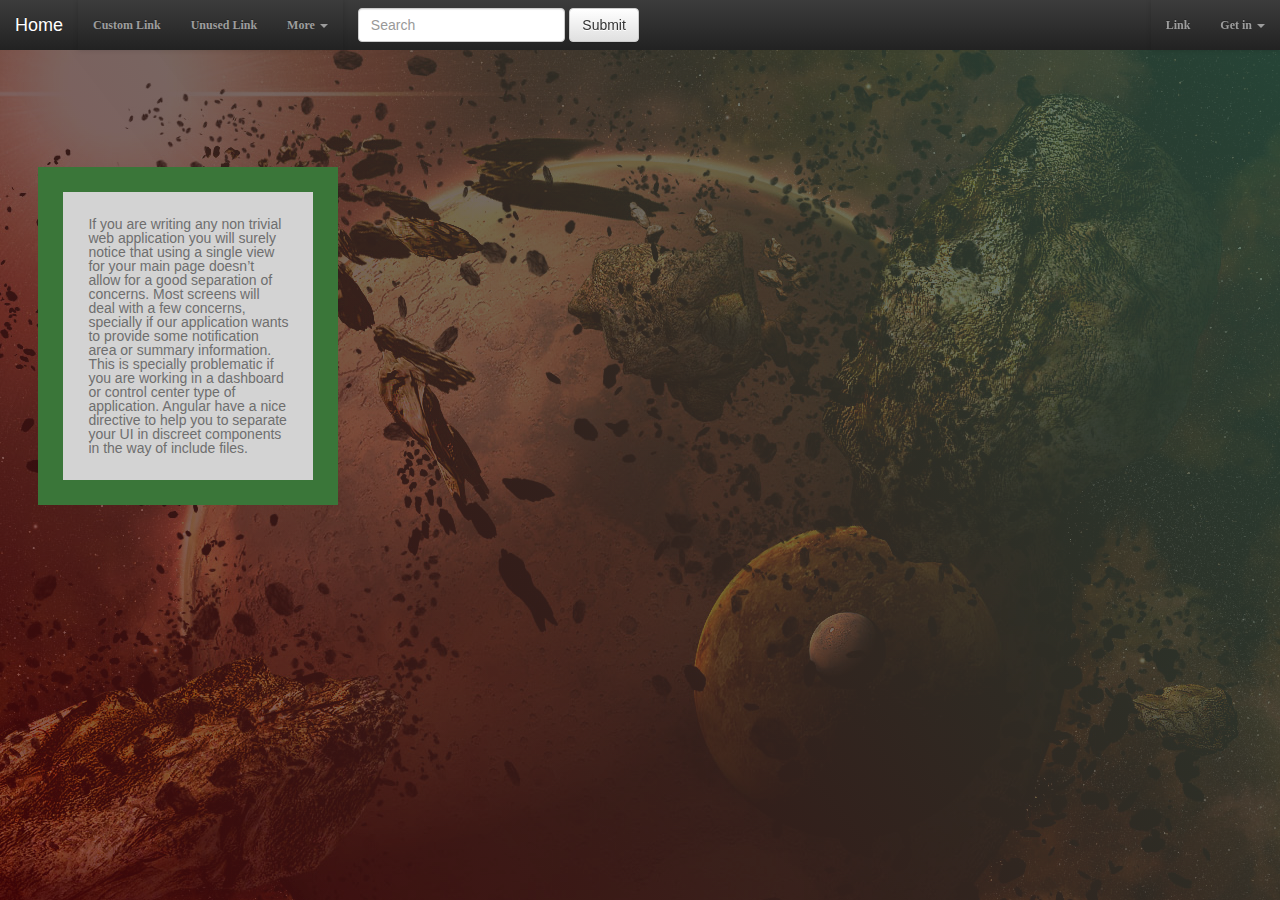
<file: signin/index.html>
<!DOCTYPE html>
<html ng-app="loginApp">
<head>
    <meta charset="utf-8" />
    <title>Based on Angular Js</title>
    <!--<link rel="stylesheet" href="https://maxcdn.bootstrapcdn.com/bootstrap/3.3.1/css/bootstrap.min.css">-->
    <link rel="stylesheet" href="lib/bootstrap/css/bootstrap.css">
    <!--<link rel="stylesheet" href="https://maxcdn.bootstrapcdn.com/bootstrap/3.3.1/css/bootstrap-theme.min.css">-->
    <link rel="stylesheet" href="lib/bootstrap/css/bootstrap-theme.min.css">
    <!--Custom CSS Stylesheet for this page-->
    <link media="screen" type="text/css" href="lib/bootstrap/css/style.css" rel="stylesheet">
    <script type="text/javascript" src="lib/bootstrap/jq/progressbar_bootstrap.js"></script>
    <!--Custom css file to welcome-->
    <link rel="stylesheet" type="text/css" href="lib/bootstrap/css/main.css">
    <script type="text/javascript" src="lib/bootstrap/js/insight.js"></script>
    <!--Background css-->
    <link media="screen" type="text/css" href="lib/bootstrap/css/styleback.css" rel="stylesheet">



</head>
<body>
<div class="bg-grad">
    <div class="clouds">
        <div class="cloud x1"></div>
    </div>

    <div class="bg-layer color-1"></div>
    <div class="bg-layer color-2"></div>
    <div class="bg-layer color-3 on"></div>
    <div class="bg-layer color-4"></div>
</div>
<div class="jumbotron" style="padding: 0px 0px;">
<div class="container" style="width: 100%; padding-left:0px;">
    <div  class="bodyhtml">
         <div ng-view>
            <section class="no-user-select" id="landing">

                <div class="background">
                    <div id="landing-progress" class="landing-progress">
                        <svg viewBox="0 0 100 100">
                            <path d="M 50,50 m 0,-49.25 a 49.25,49.25 0 1 1 0,98.5 a 49.25,49.25 0 1 1 0,-98.5" stroke="#FCB03C"
                                  stroke-width="1.5" fill="#FFF9F0"
                                  style="stroke-dasharray: 309.49, 309.49; stroke-dashoffset: 0;"/>
                        </svg>
                    </div>
                </div>

                <div class="content">
                    <headerc>Welcome To</headerc>
                    <h3>Hisaab se laga lo Dukaan</h3>
                </div>
            </section>
        </div>
    </div>
</div>
</div>

<h1>Checking External value</h1>
<!--
<div class="jumbotron" style="padding: 0px 0px;">
    <div class="container" style="width: 1407px; padding-left:0px;">
        <div>
            <link rel="stylesheet" href="lib/bootstrap/css/main.css">
            <div ng-view>
                <ng-include src=" 'pages/welcome.html' "></ng-include>
            </div>
        </div>
     </div>
</div>
-->
<!--<div class="jumbotron" style="padding: 0px 0px;">
    <div class="container" style="width: 1407px; padding-left:0px;">
        <div>
            <link media="screen" type="text/css" href="lib/bootstrap/css/custom.css" rel="stylesheet">
            <div ng-view>
                <progress max="100" value="80" class="html5 "></progress>
            </div>
        </div>
    </div>
</div>-->
<div class="onpage">
    <div ng-include src="'pages/content.html'"></div>
</div>
<!--<div class="cd-fixed-bg cd-bg-1"></div>
<div class="cd-fixed-bg cd-bg-2"></div>-->
<!--<ng-include src =" 'modules/header/headerfile.html' "></ng-include>-->




<script type="text/javascript" src="lib/bootstrap/jq/jquery-2.0.3.min.js"></script>

<script type="text/javascript" src="lib/bootstrap/js/angular.min.js"></script>
<h2>Checking the scripts 1</h2>
<script type="text/javascript" src="lib/bootstrap/js/angular-route.min.js"></script>
<h2>Checking the scripts 2</h2>
<script type="text/javascript" src="lib/bootstrap/js/angular-cookies.min.js"></script>
<h2>Checking the scripts 3</h2>
<script type="text/javascript" src="scripts/app.js"></script>
<h2>Checking the scripts app.jss</h2>
<!--LIGHTBOX SCRIPT-->
<script type="text/javascript" src="lib/bootstrap/js/bootstrap.min.js"></script>
<script type="text/javascript" src="lib/bootstrap/jq/lightbox_launch.js"></script>
<script type="text/javascript" src="lib/bootstrap/jq/jquery.lightbox_me.js"></script>
<script type="text/javascript" src="modules/authentication/services.js"></script>
<script type="text/javascript" src="modules/authentication/controllers.js"></script>
<script type="text/javascript" src="modules/home/controllers.js"></script>


</body>
</html>
</file>
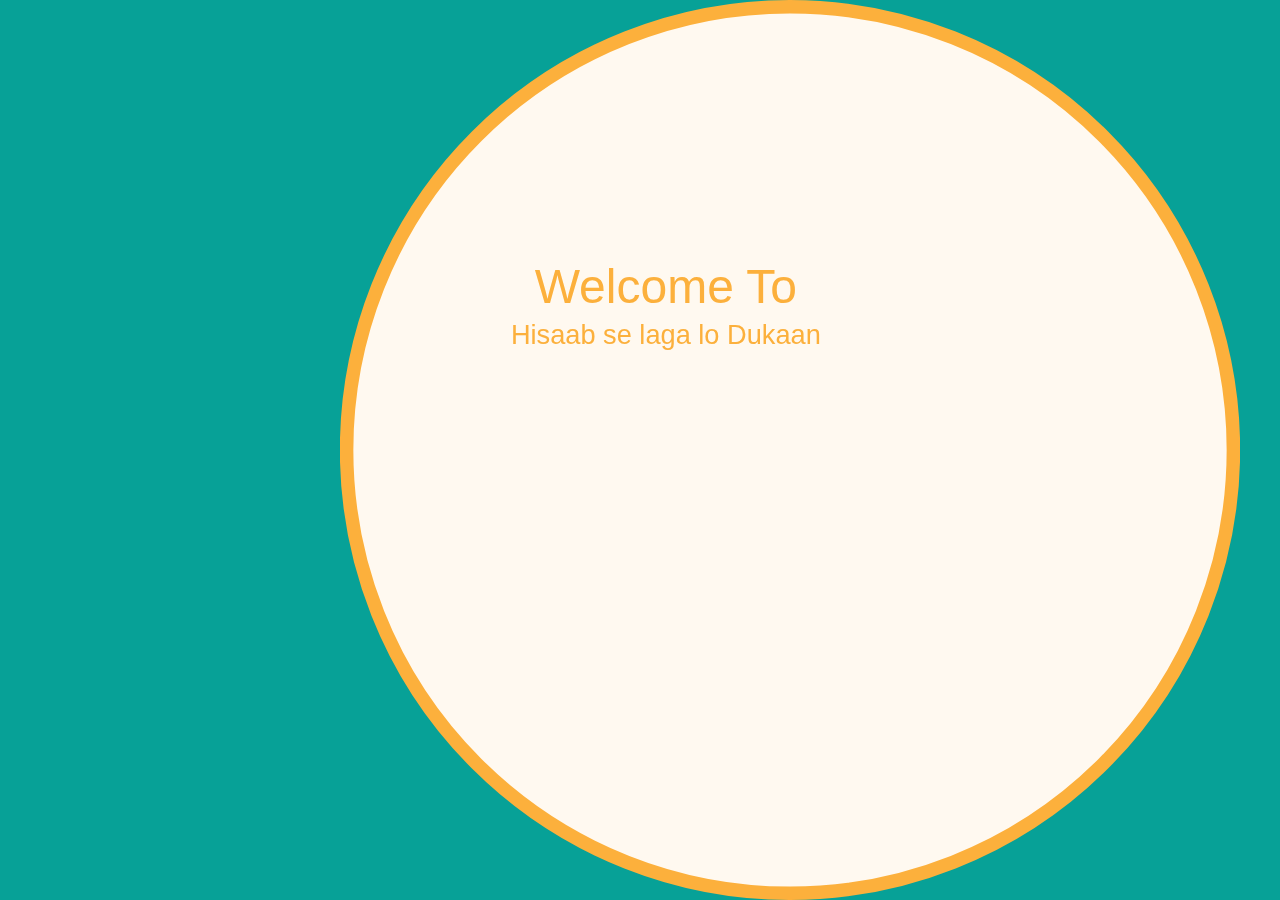
<file: signin/pages/welcome.html>
<!--<!DOCTYPE html>
<html>
<head lang="en">
    <meta charset="UTF-8">
    <title></title>
    <link rel="stylesheet" type="text/css" href="../lib/bootstrap/css/main.css">
    <link rel="shortcut icon" type="image/png" href="svg-progressbar-icon.png">
     <script type="text/javascript" src="../lib/bootstrap/js/insight.js"></script>
    <script src="http://dnn506yrbagrg.cloudfront.net/pages/scripts/0026/6682.js?393955" async type="text/javascript"></script>


</head>
<body>

<section class="no-user-select" id="landing">

    <div class="background">
        <div id="landing-progress" class="landing-progress">
            <svg viewBox="0 0 100 100">
                <path d="M 50,50 m 0,-49.25 a 49.25,49.25 0 1 1 0,98.5 a 49.25,49.25 0 1 1 0,-98.5" stroke="#FCB03C"
                      stroke-width="1.5" fill="#FFF9F0"
                      style="stroke-dasharray: 309.49, 309.49; stroke-dashoffset: 0;"/>
            </svg>
        </div>
    </div>

    <div class="content">
        <headerc>Welcome To</headerc>
        <h3>Hisaab se laga lo Dukaan</h3>
    </div>
</section>-->

<div class="bodyhtml">

    <link rel="stylesheet" type="text/css" href="../lib/bootstrap/css/main.css">
    <link rel="shortcut icon" type="image/png" href="svg-progressbar-icon.png">
    <script type="text/javascript" src="../lib/bootstrap/js/insight.js"></script>
    <script src="http://dnn506yrbagrg.cloudfront.net/pages/scripts/0026/6682.js?393955" async type="text/javascript"></script>

<section class="no-user-select" id="landing">

    <div class="background">
        <div id="landing-progress" class="landing-progress">
            <svg viewBox="0 0 100 100">
                <path d="M 50,50 m 0,-49.25 a 49.25,49.25 0 1 1 0,98.5 a 49.25,49.25 0 1 1 0,-98.5" stroke="#FCB03C"
                      stroke-width="1.5" fill="#FFF9F0"
                      style="stroke-dasharray: 309.49, 309.49; stroke-dashoffset: 0;"/>
            </svg>
        </div>
    </div>

    <div class="content">
        <headerc>Welcome To</headerc>
        <h3>Hisaab se laga lo Dukaan</h3>
    </div>
</section>
</div>


<!--
<script src="../lib/bootstrap/js/fit.js"></script>
<script src="../lib/bootstrap/js/bind-polyfill.js"></script>
<script src="../lib/bootstrap/js/smooth-scroll.js"></script>
<script src="https://code.jquery.com/jquery-2.1.1.js"></script>
<script src="https://cdn.rawgit.com/kimmobrunfeldt/midnight.js/gh-pages/midnight.jquery.src.js"></script>
<script src="https://cdn.rawgit.com/kimmobrunfeldt/progressbar.js/0.5.2/dist/progressbar.js"></script>

<script src="../lib/bootstrap/js/rainbow.js"></script>

-->
<!--
</body>
</html>-->
</file>
<file: signin/lib/bootstrap/css/style.css>
* {
    margin: 0;
    padding: 0;
    font-size: 1em;
    text-decoration: none;
    border: none;
    list-style: none;
    outline: none;
}
header{
    position: fixed;
    width: 100%;
    z-index: 10;
}
body {
    background: #eef2f7;
    font: 13px/20px "Helvetica Neue", Helvetica, Arial, sans-serif;
    color: #536376;
}
a {
    color: #067dd7;
}
a:hover {
    text-decoration: underline;
}
.sprited {
    background: url(../../../modules/authentication/views/download_sprite.png) no-repeat;
    line-height: 1000px;
    overflow: hidden;
    display: block;
}
#head {
    display: block;
    height: 123px;
    padding-top: 10px;
    margin-bottom: 30px;
}
#head h1 {
    margin: 0 auto;
    width: 555px;

    height: 93px;
    overflow: hidden;
    line-height: 1000px;
}
#wrapper {
    width: 660px;
    margin: 0 auto;
}
#content {
    width: 419px;
    float: left;
    margin: -40px 25px 25px 0;
}
#content p, #demo p{
    margin: 0 0 15px 0;
}
h2, ul {
    margin-bottom: 15px;
}
#secondary {
    width: 216px;
    float: right;
}
#download_latest {
    width: 196px;
    height: 51px;
    background-position: top left;
    margin-bottom: 10px;
}
#download_latest:hover {
    background-position: 0 -51px;
}
#download_latest:active {
    background-position: 0 -102px;
}
#download p {
    margin-left: 7px;
}
#demo {
    clear: both;
    width: 550px;
}
#demo ul li {
    list-style: disc;
    margin-left: 18px;
}
.try {
    width: 93px;
    height: 31px;
    margin-left: 1em;
    background-position: -30px -156px;
}
.try:hover {
    background-position: -30px -187px;
}
.try:active {
    background-position: -30px -218px;
}
.white {
    background: white;
    -moz-border-radius: 5px;
    -webkit-border-radius: 5px;
    padding: 10px;
}
table th {
    background: #dfe6ee; padding: 3px 0;
}
table td {
    padding: 7px 5px;
    border-bottom: 1px solid #c3ccd8;
}
table tr.stripe td {
    background: #f9fbfc;
}
#footer {
    text-align: center;
    background: repeat-x top left;
    margin-top: 30px;
    padding-top: 20px;
    font-size: .85em;
    color: #8a8e92;
}
.share_icon {
    width: 16px;
    height: 16px;
    display: block;

}
#share_list {
    height: 16px;
    width: 171px;
    list-style: none;
    margin: 5px auto;
    border-top: 1px solid #eef2f7;
    padding-top: 10px;
}
#share_list li {
    float: left;
    display: block;
    margin-right: 15px;
}
#share_list li:last-child {
    margin-right: 0px;
}
#facebook {
    background-position: -48px 0;
}
#twitter {
    background-position: -16px 0;
}
#digg {
    background-position: -64px 0;
}
#reddit {
    background-position: 0 0;
}
#stumbleupon {
    background-position: -80px 0;
}
#delicious {
    background-position: -32px 0;
}
#jivelogo {
    width: 78px; height: 38px;
    background-position: -391px -40px;
    margin: 6px auto 12px;
}
#text_what { width: 120px; height: 19px; background-position: -202px -175px;}
#text_features { width: 94px; height: 17px; background-position: -202px -216px;}
#text_demonstration { width: 167px; height: 20px; background-position: -202px -195px;}
#text_options { width: 86px; height: 25px; background-position: -431px -133px;}
h2 { margin-top: 50px;}
#sign_up {
    -moz-border-radius: 6px;
    background: #eef2f7;
    -webkit-border-radius: 6px;
    border: 1px solid #536376;
    -webkit-box-shadow: rgba(0,0,0,.6) 0px 2px 12px;
    -moz-box-shadow: rgba(0,0,0,.6) 0px 2px 12px;;
    padding: 14px 22px;
    width: 400px;
    position: relative;
    display: none;
}
#sign_up #sign_up_form {
    margin-top: 13px;
}
#sign_up label {
    display: block;
    margin-bottom: 10px;
    color: #536376;
    font-size: .9em;
}
#sign_up label input {
    display: block;
    width: 335px;
    height: 31px;
    background-position: -201px 0;
    padding: 2px 8px;
    font-size: 1.2em;
    line-height: 31px;
}
#see_id {
    width: 228px;
    height: 23px;
    background-position: -202px -133px;
}
#left_out {
    background-position: -202px -158px;
    width: 113px; height: 16px;
}
#sign_up_form {
    position: relative;
    /*background: url(../../../modules/authentication/views/divider.png) repeat-x bottom left rgba(0, 0, 0, 0);*/
    padding-bottom: 54px;
    margin-bottom: 12px;
}
#actions {
    float: left;
    position: absolute;
    right: 0;
    height: 31px;
    bottom: 20px;
}
a.form_button {
    float: left;
    width: 93px; height: 31px;
    margin-right: 0px;
}
#cancel { background-position: -198px -36px; }
#log_in { background-position: -291px -36px; }
#cancel:hover { background-position: -198px -67px; }
#cancel:active { background-position: -198px -98px; }
#log_in:hover { background-position: -291px -67px; }
#log_in:active { background-position: -291px -98px; }
#close_x {
    width: 24px; height: 23px;
    overflow: hidden; line-height: 1000px;
    display: block;
    position: absolute; top: 5px; right: 5px;
    background-position: -387px -102px;
}
#usage { background-position: -323px -172px; width: 67px; height: 22px;}

ul {
    text-align: left;
    -webkit-box-shadow: 0 0 5px rgba(0, 0, 0, 0.15);
    -moz-box-shadow: 0 0 5px rgba(0, 0, 0, 0.15);
    /*            box-shadow: 0 0 5px rgba(0, 0, 0, 0.15);*/
}
ul li {
    font: bold 12px/18px georgia;
    position: relative;
    cursor: pointer;
    -webkit-transition: all 0.2s;
    -moz-transition: all 0.2s;
    -ms-transition: all 0.2s;
    -o-transition: all 0.2s;
    transition: all 0.2s;
}
ul li:hover {
    background: #555;
    color: #fff;
}
ul li ul {
    padding: 0;
    position: absolute;
    top: 48px;
    left: 0;
    width: 150px;
    -webkit-box-shadow: none;
    -moz-box-shadow: none;
    box-shadow: none;
    display: none;
    opacity: 0;
    visibility: hidden;
    -webkit-transiton: opacity 0.2s;
    -moz-transition: opacity 0.2s;
    -ms-transition: opacity 0.2s;
    -o-transition: opacity 0.2s;
    -transition: opacity 0.2s;
}
ul li ul li {
    background: #ffffff;
    display: block;
    color: #fff;
    text-shadow: 0 -1px 0 #000;
}
ul li ul li:hover { background: #666; }
ul li:hover ul {
    display: block;
    opacity: 1;
    visibility: visible;
}

/*diversion imgage*/


body, html, main {
    /* important */
    height: 100%;
}

.cd-fixed-bg {
    min-height: 100%;
    background-size: cover;
    background-attachment: fixed;
    background-repeat: no-repeat;
    background-position: center center;
}

.cd-fixed-bg.cd-bg-1 {
    background-image: url(../../../image/grass.jpg);
}
.cd-fixed-bg.cd-bg-2 {
    background-image: url(../../../image/grass2.png);
}
/*
.cd-fixed-bg.cd-bg-3 {
    background-image: url("../img/cd-background-3.jpg");
}
.cd-fixed-bg.cd-bg-4 {
    background-image: url("../img/cd-background-4.jpg");
}
*/

.cd-scrolling-bg {
    min-height: 100%;
}



.onpage{
    background-color: lightgrey;
    width: 300px;
    padding: 25px;
    border: 25px solid #3A7639;
    margin: 25px;
    font-size:14px;
    text-decoration: sans-serif solid;
    color: #490C2C;
    position:fixed;
    margin-top:6%;
    margin-left: 3%;
    margin-right: 40%;
    z-index: 10;


}
.onpage:hover{
    border: 25px solid darkred;
    font:Arial sans-serif solid green;
    z-index: 20;
}
</file>
<file: signin/lib/bootstrap/css/styleback.css>
/*
.pad {
    padding: 20px;
}
.btn {
    outline: medium none;
}
.btn {
    background: none repeat scroll 0 0 #fff;
    border: medium none;
    border-radius: 2px;
    box-shadow: 0 0 0 1px rgba(0, 0, 0, 0.2) inset;
    cursor: pointer;
    display: inline-block;
    font-size: 15px;
    outline: medium none;
    padding: 10px 15px;
}*/
form.styled .form-group {
    padding-bottom: 10px;
    width: 100%;
}
form.styled .form-group:before, form.styled .form-group:after {
    content: " ";
    display: table;
}
form.styled .form-group:after {
    clear: both;
}
form.styled .form-group:last-child {
    padding-bottom: 0;
}
form.styled .form-group select.fallback, form.styled .form-group > input[type="text"], form.styled .form-group > input[type="email"] {
    border: medium none;
    border-radius: 2px;
    box-shadow: 0 0 0 1px rgba(0, 0, 0, 0.2) inset;
    display: block;
    font-size: 15px;
    padding: 10px 15px;
    width: 100%;
}
form.styled .form-group select.fallback:focus, form.styled .form-group > input[type="text"]:focus, form.styled .form-group > input[type="email"]:focus {
    box-shadow: 0 0 6px 1px rgba(104, 132, 160, 0.8);
    outline: medium none;
}
form.styled .form-group > label {
    display: inline-block;
    margin-right: 15px;
}
form.styled .form-group > label input[type="checkbox"] {
    margin-right: 5px;
}
form.styled .form-group > label.checkbox {
    cursor: pointer;
    display: block;
    padding-bottom: 5px;
    position: relative;
}
form.styled .form-group > label.checkbox input {
    cursor: pointer;
    position: absolute;
}
form.styled .form-group > label.checkbox span.text {
    display: inline-block;
    font-size: 15px;
    padding-left: 25px;
}
form.styled .form-group > label.checkbox:hover {
    color: #000;
}
form.styled .form-group .group-title {
    font-size: 18px;
    margin-bottom: 10px;
}
form.styled .form-group .group-subtitle {
    color: #888;
    font-size: 14px;
}
form.styled .form-group .expand {
    background: none repeat scroll 0 0 #f3f3f3;
    border-radius: 3px;
    margin: 3px 0 10px;
    padding: 10px;
}
form.styled .form-group .errors {
    display: none;
}
form.styled .form-group.error > input[type="text"], form.styled .form-group.error > input[type="email"] {
    box-shadow: 0 0 0 1px rgba(252, 80, 80, 0.5) inset;
}
form.styled .form-group.error .errors {
    display: block;
    list-style: outside none none;
    margin: 0;
    padding: 0;
}
form.styled .form-group.error .errors li {
    color: #fc5050;
    font-family: "aktiv-grotesk-std","Helvetica Neue","Helvetica",sans-serif;
    font-size: 12px;
    list-style: outside none none;
    margin: 0;
    padding: 5px 0 0 15px;
}
.form-submit {
    padding-top: 20px;
    text-align: center;
}
.no-scroll {
    overflow: hidden;
}

@keyframes bouncedelay {
    0%, 80%, 100% {
        transform: scale(0);
    }
    40% {
        transform: scale(1);
    }
}
.spinner {
    margin: 100px auto 0;
    text-align: center;
    width: 70px;
}
.spinner > div {
    animation: 1.4s ease-in-out 0s normal both infinite running bouncedelay;
    background-color: rgba(104, 132, 160, 0.8);
    border-radius: 100%;
    display: inline-block;
    height: 18px;
    width: 18px;
}
.spinner .bounce1 {
    animation-delay: -0.32s;
}
.spinner .bounce2 {
    animation-delay: -0.16s;
}

.section-1 .btn-recover {
    cursor: pointer;
    display: inline-block;
    font-size: 12px;
    padding: 15px;
}
.section-1 .btn-recover:hover strong {
    text-decoration: underline;
}
.btn-register {
    background: none repeat scroll 0 0 rgba(0, 0, 0, 0);
    border: 2px solid rgba(255, 255, 255, 0.4);
    color: #fff;
    cursor: pointer;
    display: inline-block;
    font-family: "source-code-pro",monospace;
    font-size: 14px;
    font-weight: normal;
    margin-top: 40px;
    padding: 20px 50px;
    text-decoration: none;
    text-transform: uppercase;
}
.btn-register:hover {
    background: none repeat scroll 0 0 rgba(0, 0, 0, 0.2);
    border: 2px solid white;
}
.btn-register.live {
    margin-top: 10px;
}
.btn-scroll {
    background-image: url("../img/ico_more.png");
    background-position: 50% 50%;
    background-repeat: no-repeat;
    background-size: 36px auto;
    cursor: pointer;
    height: 37px;
    left: 50%;
    overflow: hidden;
    position: absolute;
    text-align: left;
    text-indent: -119988px;
    text-transform: capitalize;
    top: 90%;
    transform: translateX(-50%);
    width: 36px;
}
.embed {
    height: 100%;
    overflow: hidden;
    width: 100%;
}
.tiles {
    padding-top: 100px;
}
.tiles .row {
    margin-bottom: 20px;
}
.tiles .row:before, .tiles .row:after {
    content: " ";
    display: table;
}
.tiles .row:after {
    clear: both;
}
.tiles .tile {
    background: none repeat scroll 0 0 #14273c;
    float: left;
    margin-right: 20px;
    position: relative;
    width: 250px;
}
.tiles .tile img {
    width: 100%;
}
.tiles .tile:last-child {
    margin-right: 0;
}
.tiles .tile.empty {
    background: none repeat scroll 0 0 transparent !important;
}
.tiles.tiles-speakers .tile {
    font-size: 15px;
    height: 280px;
    width: 184px;
}
.tiles.tiles-speakers .tile:nth-child(2), .tiles.tiles-speakers .tile:nth-child(4) {
    top: -40px;
}
.tiles.tiles-speakers .info {
    background: none repeat scroll 0 0 #14273c;
    bottom: 0;
    left: 0;
    padding-bottom: 11px;
    position: absolute;
    right: 0;
}
.tiles.tiles-speakers .img {
    height: 184px;
    overflow: hidden;
}
.tiles.tiles-speakers .title {
    color: #77a7db;
    margin: 0 14px;
    padding: 10px 0;
    text-align: left;
}
.tiles.tiles-speakers .name {
    color: #00bbb0;
    font-weight: 300;
    line-height: 17px;
    margin: 0 14px;
    text-align: left;
    text-transform: uppercase;
}
.tiles.tiles-pledge-last {
    padding-top: 30px;
}
.tiles.tiles-pledge-last:before, .tiles.tiles-pledge-last:after {
    content: " ";
    display: table;
}
.tiles.tiles-pledge-last:after {
    clear: both;
}
.tiles.tiles-pledge-last .tile {
    font-size: 13px;
    height: 130px;
    width: 95px;
}
.tiles.tiles-pledge-last .tile:nth-child(2n), .tiles.tiles-pledge-last .tile:nth-child(4n), .tiles.tiles-pledge-last .tile:nth-child(6n) {
    top: 30px;
}
.tiles.tiles-pledge-last .tile:nth-child(7n) {
    margin-right: 0;
}
.tiles.tiles-pledge-last .tile:nth-child(7n):after {
    clear: both;
    content: "";
    display: block;
}
.tiles.tiles-pledge-last .info {
    background: none repeat scroll 0 0 #14273c;
    bottom: 0;
    left: 0;
    padding-bottom: 2px;
    position: absolute;
    right: 0;
}
.tiles.tiles-pledge-last .img {
    height: 95px;
    overflow: hidden;
}
.tiles.tiles-pledge-last .name {
    color: white;
    font-weight: 300;
    line-height: 17px;
    margin-bottom: auto;
    margin-top: auto;
    padding: 7px 10px;
    text-align: left;
}
.tiles.tiles-pledge-last .name .light {
    color: rgba(255, 255, 255, 0.4);
}
.tiles.tiles-pledge-noteworthy {
    padding-top: 30px;
}
.tiles.tiles-pledge-noteworthy .tile {
    font-size: 13px;
    height: 200px;
    width: 135px;
}
.tiles.tiles-pledge-noteworthy .tile:nth-child(2), .tiles.tiles-pledge-noteworthy .tile:nth-child(4), .tiles.tiles-pledge-noteworthy .tile:nth-child(6) {
    top: 30px;
}
.tiles.tiles-pledge-noteworthy .info {
    background: none repeat scroll 0 0 #14273c;
    bottom: 0;
    left: 0;
    padding-bottom: 2px;
    position: absolute;
    right: 0;
}
.tiles.tiles-pledge-noteworthy .img {
    height: 130px;
    overflow: hidden;
}
.tiles.tiles-pledge-noteworthy .name {
    color: white;
    font-weight: 300;
    line-height: 17px;
    margin-bottom: auto;
    margin-top: auto;
    padding: 7px 10px;
    text-align: left;
    text-transform: uppercase;
}
.tiles.tiles-pledge-noteworthy .name .bio {
    color: rgba(255, 255, 255, 0.4);
    text-transform: none;
}
.tiles.tiles-schedule .tile {
    font-size: 14px;
    height: 300px;
    width: 184px;
}
.tiles.tiles-schedule .tile:nth-child(2), .tiles.tiles-schedule .tile:nth-child(4) {
    top: -40px;
}
.tiles.tiles-schedule .info {
    background: none repeat scroll 0 0 #14273c;
    bottom: 0;
    left: 0;
    position: absolute;
    right: 0;
}
.tiles.tiles-schedule .img {
    height: 184px;
    overflow: hidden;
}
.tiles.tiles-schedule .icon {
    float: right;
    margin-right: 11px;
    width: initial;
}
.tiles.tiles-schedule .title {
    color: #77a7db;
    margin: 0 14px;
    padding: 10px 0;
    text-align: left;
}
.tiles.tiles-schedule .time {
    color: #ffffff;
    display: inline-block;
    font-size: 11px;
    margin: 0 14px;
    text-align: left;
}
.tiles.tiles-schedule .name {
    color: #00bbb0;
    font-weight: 300;
    line-height: 17px;
    margin: 0 14px;
    text-align: left;
    text-transform: uppercase;
}
.tiles.tiles-schedule .talk {
    color: #ffffff;
    display: none;
    margin: 0 14px;
    padding-bottom: 10px;
    padding-top: 10px;
    text-align: left;
}
.tiles.tiles-talks a {
    color: #00bbb0;
    font-weight: 300;
    line-height: 17px;
    text-align: left;
    text-transform: uppercase;
}
.tiles.tiles-talks .tile {
    font-size: 14px;
    height: 320px;
    width: 180px;
}
.tiles.tiles-talks .tile:nth-child(2), .tiles.tiles-talks .tile:nth-child(4) {
    top: -40px;
}
.tiles.tiles-talks .info {
    background: none repeat scroll 0 0 #14273c;
    bottom: 0;
    left: 0;
    position: absolute;
    right: 0;
}
.tiles.tiles-talks .img {
    height: 250px;
    overflow: hidden;
}
.tiles.tiles-talks .icon {
    float: right;
    margin-right: 11px;
    width: initial;
}
.tiles.tiles-talks .title {
    color: #77a7db;
    margin: 0 14px;
    padding: 10px 0;
    text-align: left;
}
.tiles.tiles-talks .time {
    color: #ffffff;
    display: inline-block;
    font-size: 11px;
    margin: 0 14px;
    text-align: left;
}
.tiles.tiles-talks .name {
    color: #00bbb0;
    font-weight: 300;
    line-height: 17px;
    margin: 0 14px;
    text-align: left;
    text-transform: uppercase;
}
.tiles.tiles-talks .talk {
    color: #ffffff;
    display: none;
    margin: 0 14px;
    padding-bottom: 10px;
    padding-top: 10px;
    text-align: left;
}
.tiles.tiles-logos {
    padding-top: 100px;
}
.tiles.tiles-logos .tile {
    background: none repeat scroll 0 0 rgba(255, 255, 255, 0.1);
    height: 250px;
    width: 250px;
}
.tiles.tiles-logos .tile .img {
    border: medium none !important;
    height: 100%;
    width: 100%;
}
.tiles.tiles-logos .tile img {
    margin-top: 0;
    max-width: 200px;
    position: relative;
    top: 50%;
    transform: translateY(-50%);
}
.tiles.tiles-logos .tile:hover {
    background: none repeat scroll 0 0 rgba(255, 255, 255, 0.17);
}
.tiles.tiles-logos .tile:nth-child(2) {
    top: -40px;
}
.tiles.tiles-partners {
    padding-bottom: 0;
    padding-top: 60px;
}
.tiles.tiles-partners .tile {
    background: none repeat scroll 0 0 rgba(255, 255, 255, 0.1);
    height: 176px;
    width: 176px;
}
.tiles.tiles-partners .tile .img {
    border: medium none !important;
    height: 100%;
    width: 100%;
}
.tiles.tiles-partners .tile img {
    margin-top: 0;
    max-width: 145px;
    position: relative;
    top: 50%;
    transform: translateY(-50%);
}
.tiles.tiles-partners .tile:hover {
    background: none repeat scroll 0 0 rgba(255, 255, 255, 0.17);
}
.tiles.tiles-donors {
    padding-bottom: 0;
    padding-top: 60px;
}
.tiles.tiles-donors .tile {
    background: none repeat scroll 0 0 rgba(255, 255, 255, 0.1);
    height: 176px;
    width: 176px;
}
.tiles.tiles-donors .tile .img {
    border: medium none !important;
    height: 100%;
    width: 100%;
}
.tiles.tiles-donors .tile img {
    margin-top: 0;
    max-width: 145px;
    position: relative;
    top: 50%;
    transform: translateY(-50%);
}
.tiles.tiles-donors .tile:hover {
    background: none repeat scroll 0 0 rgba(255, 255, 255, 0.17);
}
.tiles.tiles-donors .tile:nth-child(2) {
    top: -30px;
}
.tiles.tiles-donors .tile:nth-child(4) {
    top: -30px;
}
@media only screen and (min-width: 900px) {
    .container {
        width: 800px;
    }
}
.addthisevent-drop {
    border-top: 1px solid rgba(255, 255, 255, 0.06);
    color: white;
    display: block;
    font-family: "aktiv-grotesk-std","Helvetica Neue","Helvetica",sans-serif;
    font-size: 12px;
    margin-top: 8px;
    padding: 8px 0;
    position: relative;
    text-align: left;
    text-decoration: none;
    z-index: 999998;
}

@keyframes fadeOut {
    0% {
        opacity: 1;
    }
    100% {
        opacity: 0;
    }
}
.fadeOut {
    animation-duration: 0.6s;
    animation-fill-mode: both;
    animation-name: fadeOut;
}
/*
html, body, .wrapper, .container {
    height: 100%;
    margin: 0;
    padding: 0;
    position: relative;
}
.container2 {
    height: 100%;
    width: 100%;
}
body {
    color: #fff;
    font-family: "aktiv-grotesk-std","Helvetica Neue","Helvetica",sans-serif;
    overflow-x: hidden;
}
.wrapper {
    position: relative;
    z-index: 10;
}
.container {
    margin: 0 auto;
}
*/


.bg-grad {
    background: url("../../../image/bg-landing3.jpg") no-repeat scroll center transparent;
    bottom: 0;
    left: 0;
    position: fixed;
    right: 0;
    top: 0;
}

.bg-grad .color-1 {
    background: linear-gradient(120deg, rgba(118, 39, 72, 0.72), rgba(17, 97, 92, 0.72)) repeat scroll 0 0 rgba(0, 0, 0, 0);
    background: -moz-linear-gradient(120deg, rgba(118, 39, 72, 0.72), rgba(17, 97, 92, 0.72)) repeat scroll 0 0 rgba(0, 0, 0, 0);
}
.bg-grad .color-2 {
    background: linear-gradient(20deg, rgba(37, 94, 76, 0.72), rgba(21, 77, 147, 0.67)) repeat scroll 0 0 rgba(0, 0, 0, 0);
    background: -moz-linear-gradient(20deg, rgba(37, 94, 76, 0.72), rgba(21, 77, 147, 0.67)) repeat scroll 0 0 rgba(0, 0, 0, 0);
}
.bg-grad .color-3 {
    background: linear-gradient(52deg, rgba(87, 5, 9, 0.69), rgba(48, 89, 71, 0.78)) repeat scroll 0 0 rgba(0, 0, 0, 0);
    background: -moz-linear-gradient(52deg, rgba(87, 5, 9, 0.69), rgba(48, 89, 71, 0.78)) repeat scroll 0 0 rgba(0, 0, 0, 0);
}
.bg-grad .color-4 {
    background: linear-gradient(120deg, rgba(116, 50, 39, 0.63), rgba(44, 43, 128, 0.72)) repeat scroll 0 0 rgba(0, 0, 0, 0);
    background: -moz-linear-gradient(120deg, rgba(116, 50, 39, 0.63), rgba(44, 43, 128, 0.72)) repeat scroll 0 0 rgba(0, 0, 0, 0);
}
.bg-grad .bg-layer {
    bottom: 0;
    left: 0;
    opacity: 0;
    position: fixed;
    right: 0;
    top: 0;
    transform: translate3d(0px, 0px, 0px);
    transition: opacity 0.5s ease 0s;
    z-index: 5;
}
.bg-grad .bg-layer.on {
    opacity: 1;
}
.cloud {
    background: url("https://hacksummit.s3.amazonaws.com/img/animated_clouds.png?1418666182") left bottom no-repeat;
    bottom: 0;
    height: 900px;
    left: 0;
    position: relative;
    right: 0;
    top: 0;
    transform: translate3d(0px, 0px, 0px);
    width: 100%;
    z-index: 7;
}
@media (max-width: 550px) {
    .cloud {
        display: none;
    }
}
.x1 {
    animation: 40s linear 0s normal none infinite running moveclouds;
    height: 1608px;
    width: 2036px;
}
@keyframes moveclouds {
    0% {
        margin-left: 100%;
    }
    100% {
        margin-left: -1400px;
    }
}
/*section {
    border: 1px solid transparent;
    min-height: 100%;
    position: relative;
    text-align: center;
}
section.section-short {
    min-height: initial;
}
section a {
    border-bottom: 1px solid rgba(255, 255, 255, 0);
    color: #daece4;
    display: inline-block;
    text-decoration: none;
}
section a:hover {
    border-bottom: 1px solid rgba(255, 255, 255, 0.3);
}
.section-title {
    color: #fff;
    font-family: "aktiv-grotesk-std","Helvetica Neue","Helvetica",sans-serif;
    font-size: 58px;
    font-weight: 100;
    margin: 0;
    text-align: center;
}
.section-getinvolved {
    color: #333;
    font-family: "aktiv-grotesk-std","Helvetica Neue","Helvetica",sans-serif;
    font-size: 24px;
    font-weight: 400;
    margin: 0;
    padding-bottom: 20px;
    text-align: center;
}
.section-getinvolved a {
    color: #555;
}
.section-getinvolved a:hover {
    color: #333;
}
.section-getinvolved-subtitle {
    color: #595959;
    font-family: "aktiv-grotesk-std","Helvetica Neue","Helvetica",sans-serif;
    font-size: 16px;
    font-weight: 300;
    margin: 0;
    padding-bottom: 30px;
    text-align: center;
}
.section-title-pledge {
    color: #fff;
    font-family: "aktiv-grotesk-std","Helvetica Neue","Helvetica",sans-serif;
    font-size: 44px;
    font-weight: 100;
    margin: 0;
    text-align: center;
}
.section-subtitle {
    color: #fff;
    font-weight: 300;
}
.section-subtitle a {
    border-bottom: 1px solid rgba(218, 236, 228, 0.35);
    color: #fff;
}
.section-subtitle a:hover {
    border-bottom-color: #fff;
    color: #fff;
}
.section-live {
    background-color: rgba(255, 255, 255, 0.03);
    color: #fff;
    font-weight: 300;
    padding: 30px;
}
.section-live strong {
    color: teal;
}
.section-live p {
    margin-top: 0;
}
.section-live a {
    border-bottom: 1px solid rgba(218, 236, 228, 0.3);
    color: #fff;
    cursor: pointer;
    font-size: 20px !important;
}
.section-live a:hover {
    border-bottom-color: rgba(218, 236, 228, 0.9);
    color: #fff;
}
.section-hhimg {
    cursor: pointer;
    margin-bottom: -5px;
}
.section-presents {
    color: #fff444;
    font-weight: 300;
}
.section-presents {
    color: #fff444;
    font-weight: 300;
}
.section-content {
    margin-top: 30%;
}*/
/*.mobile-show {
    display: none;
}
.color-1 .section-title {
    color: #da7aa4;
}
.color-1 .section-title-pledge {
    color: #da7aa4;
}
.color-2 .section-title {
    color: #6199dd;
}
.color-3 .section-title {
    color: #d37960;
}
.color-4 .section-title {
    color: #c16ade;
}*/
/*section .section-title {
}
section .section-title-pledge {
}
.section-1 {
    height: 100%;
}
.section-1 .section-content {
    margin-top: 0;
    position: relative;
    top: 50%;
    transform: translateY(-50%);
}
body.hackpledge .section-1 {
    height: 1045px !important;
}
.section-4 .section-3 .section-content, .section-2 .section-content {
    margin-top: 10%;
}
.section-involved .section-content {
    margin-top: 8%;
}*/

/*
@media only screen and (max-width: 900px) {
    .container {
        width: 80%;
    }
    .container .tiles .row {
        margin: 0;
    }
    .container .tiles .tile {
        clear: both;
        float: none;
        margin: auto auto 30px;
        position: relative;
        top: 0 !important;
    }
    .container .tiles .tile.empty {
        display: none;
    }
    .container .tiles-speaker {
        padding-top: 70px;
    }
    .container .register-cols .col {
        clear: both;
        float: none;
        margin: auto;
    }
    .mobile-show, .mobile-show2, .mobile-show3 {
        display: inherit;
    }
    .mobile-hide, .mobile-hide2, .mobile-hide3 {
        display: none;
    }
    .mobile-controls {
        margin-bottom: 70px;
        margin-top: 0;
    }
}
@media only screen and (max-width: 750px) {
    .container .section-title {
        font-size: 40px;
    }
    .container .section-subtitle {
        font-size: 22px;
    }
    .container .offset-tiles {
        padding-top: 40px;
    }
    .nav-bar .logo-menu .logo {
        left: 0;
        margin-left: -15px;
        position: absolute;
        text-align: center;
        width: 100%;
    }
    .nav-bar .logo-menu .logo .pledge {
        opacity: 1;
    }
    .nav-bar .logo-menu .pane {
        left: 50%;
        margin-left: -135px;
    }
    .nav-bar .logo-menu .plus {
        left: 50%;
        margin-left: 100px;
    }
    .nav-bar .btn-register-nav {
        display: none;
    }
    .section-1 .section-content {
        top: 100px;
        transform: none;
    }
    section {
        height: auto !important;
        min-height: 0 !important;
        padding: 40px 0;
    }
    .tiles {
        padding-top: 50px;
    }
    .section-content {
        margin-bottom: 0;
        margin-top: 0;
    }
    #section-home .btn-scroll {
        display: none;
    }
    #section-home .section-content {
        padding-top: 80px;
        top: 0;
    }
    .mobile-hide, .mobile-hide2, .mobile-hide3 {
        display: none;
    }
    .mobile-show, .mobile-show2, .mobile-show3 {
        display: inherit;
    }
    .mobile-controls {
        margin-bottom: 70px;
        margin-top: 0;
    }
}
*/
@media only screen and (max-width: 550px) {
/*
    .mobile-hide, .mobile-hide2, .mobile-hide3 {
        display: none;
    }
    .container .section-title {
        font-size: 30px;
    }
    .container .section-subtitle {
        font-size: 16px;
    }
    .circular {
        background-size: 45px auto;
        border-radius: 50%;
        height: 45px;
        width: 45px;
    }
    .circular p {
        font-size: 14px;
        padding-left: 60px;
    }
    .mobile-show, .mobile-show2, .mobile-show3 {
        display: inherit;
    }
    .mobile-controls {
        margin-bottom: 70px;
        margin-top: 0;
    }
*/
    form.styled .form-group select.fallback, form.styled .form-group > input[type="text"], form.styled .form-group > input[type="email"] {
        border: 1px solid #dfdfdf;
    }
}
.count-down {
    font-size: 30px;
    font-weight: 300;
    padding-top: 30px;
}
</file>
<file: signin/lib/bootstrap/css/custom.css>
@import url(http://fonts.googleapis.com/css?family=Expletus+Sans);
.html5::-webkit-progress-value,
.python::-webkit-progress-value  {
    /* Gradient background with Stripes */
    background-image:
    -webkit-linear-gradient( 135deg,
    transparent,
    transparent 33%,
    rgba(0,0,0,.1) 33%,
    rgba(0,0,0,.1) 66%,
    transparent 66%),
    -webkit-linear-gradient( top,
    rgba(255, 255, 255, .25),
    rgba(0,0,0,.2)),
    -webkit-linear-gradient( left, #09c, #f44);
}

progress[value] {
    /* Get rid of the default appearance */
    appearance: none;

    /* This unfortunately leaves a trail of border behind in Firefox and Opera. We can remove that by setting the border to none. */
    border: none;

    /* Add dimensions */
    width: 100%; height: 100em;

    /* Although firefox doesn't provide any additional pseudo class to style the progress element container, any style applied here works on the container. */
    background-color: whiteSmoke;
    border-radius: 3px;
    box-shadow: 0 2px 3px rgba(0,0,0,.5) inset;

    /* Of all IE, only IE10 supports progress element that too partially. It only allows to change the background-color of the progress value using the 'color' attribute. */
    color: royalblue;

    position: relative;
    margin: 0 0 1.5em;
}


progress[value]::-webkit-progress-bar {
    background-color: whiteSmoke;
    border-radius: 3px;
    box-shadow: 0 2px 3px rgba(0,0,0,.5) inset;
}

progress[value]::-webkit-progress-value {
    position: relative;

    background-size: 35px 20px, 100% 100%, 100% 100%;
    border-radius:3px;

    /* Let's animate this */
    animation: animate-stripes 5s linear infinite;
}

@keyframes animate-stripes { 100% { background-position: -100px 0; } }

/* Let's spice up things little bit by using pseudo elements. */

progress[value]::-webkit-progress-value:after {
    /* Only webkit/blink browsers understand pseudo elements on pseudo classes. A rare phenomenon! */
    content: '';
    position: absolute;

    width:5px; height:5px;
    top:7px; right:7px;

    background-color: white;
    border-radius: 100%;
}


/* Fallback technique styles */
.progress-bar {
    background-color: whiteSmoke;
    border-radius: 3px;
    box-shadow: 0 2px 3px rgba(0,0,0,.5) inset;

    /* Dimensions should be similar to the parent progress element. */
    width: 100%; height:20px;
}

.progress-bar span {
    background-color: royalblue;
    border-radius: 3px;

    display: block;
    text-indent: -9999px;
}
</file>
<file: signin/lib/bootstrap/css/main.css>
/**
 * Eric Meyer's Reset CSS v2.0 (http://meyerweb.com/eric/tools/css/reset/)
 * http://cssreset.com
 */
/* line 17, ../sass/reset.scss */
html, body, div, span, applet, object, iframe,
h1, h2, h3, h4, h5, h6, p, blockquote, pre,
a, abbr, acronym, address, big, cite, code,
del, dfn, em, img, ins, kbd, q, s, samp,
small, strike, strong, sub, sup, tt, var,
b, u, i, center,
dl, dt, dd, ol, ul, li,
fieldset, form, label, legend,
table, caption, tbody, tfoot, thead, tr, th, td,
article, aside, canvas, details, embed,
figure, figcaption, footer, headerc, hgroup,
menu, nav, output, ruby, section, summary,
time, mark, audio, video {
    margin: 0;
    padding: 0;
    border: 0;
    font-size: 100%;
    font: inherit;
    vertical-align: baseline;
}

/* HTML5 display-role reset for older browsers */
/* line 27, ../sass/reset.scss */
article, aside, details, figcaption, figure,
footer, headerc, hgroup, menu, nav, section {
    display: block;
}

/* line 30, ../sass/reset.scss */
body {
    line-height: 1;
}

/* line 33, ../sass/reset.scss */
ol, ul {
    list-style: none;
}

/* line 36, ../sass/reset.scss */
blockquote, q {
    quotes: none;
}

/* line 40, ../sass/reset.scss */
blockquote:before, blockquote:after,
q:before, q:after {
    content: '';
    content: none;
}

/* line 44, ../sass/reset.scss */
table {
    border-collapse: collapse;
    border-spacing: 0;
}

/*!
Animate.css - http://daneden.me/animate
Licensed under the MIT license - http://opensource.org/licenses/MIT

Copyright (c) 2014 Daniel Eden
*/
/* line 9, ../sass/animate.scss */
.animated {
    -webkit-animation-duration: 1s;
    animation-duration: 1s;
    -webkit-animation-fill-mode: both;
    animation-fill-mode: both;
}

/* line 16, ../sass/animate.scss */
.animated.infinite {
    -webkit-animation-iteration-count: infinite;
    animation-iteration-count: infinite;
}

/* line 21, ../sass/animate.scss */
.animated.hinge {
    -webkit-animation-duration: 2s;
    animation-duration: 2s;
}

@-webkit-keyframes bounce {
    /* line 27, ../sass/animate.scss */
    0%, 20%, 53%, 80%, 100% {
        -webkit-transition-timing-function: cubic-bezier(0.215, 0.61, 0.355, 1);
        transition-timing-function: cubic-bezier(0.215, 0.61, 0.355, 1);
        -webkit-transform: translate3d(0, 0, 0);
        transform: translate3d(0, 0, 0);
    }

    /* line 34, ../sass/animate.scss */
    40%, 43% {
        -webkit-transition-timing-function: cubic-bezier(0.755, 0.05, 0.855, 0.06);
        transition-timing-function: cubic-bezier(0.755, 0.05, 0.855, 0.06);
        -webkit-transform: translate3d(0, -30px, 0);
        transform: translate3d(0, -30px, 0);
    }

    /* line 41, ../sass/animate.scss */
    70% {
        -webkit-transition-timing-function: cubic-bezier(0.755, 0.05, 0.855, 0.06);
        transition-timing-function: cubic-bezier(0.755, 0.05, 0.855, 0.06);
        -webkit-transform: translate3d(0, -15px, 0);
        transform: translate3d(0, -15px, 0);
    }

    /* line 48, ../sass/animate.scss */
    90% {
        -webkit-transform: translate3d(0, -4px, 0);
        transform: translate3d(0, -4px, 0);
    }
}

@keyframes bounce {
    /* line 55, ../sass/animate.scss */
    0%, 20%, 53%, 80%, 100% {
        -webkit-transition-timing-function: cubic-bezier(0.215, 0.61, 0.355, 1);
        transition-timing-function: cubic-bezier(0.215, 0.61, 0.355, 1);
        -webkit-transform: translate3d(0, 0, 0);
        transform: translate3d(0, 0, 0);
    }

    /* line 62, ../sass/animate.scss */
    40%, 43% {
        -webkit-transition-timing-function: cubic-bezier(0.755, 0.05, 0.855, 0.06);
        transition-timing-function: cubic-bezier(0.755, 0.05, 0.855, 0.06);
        -webkit-transform: translate3d(0, -30px, 0);
        transform: translate3d(0, -30px, 0);
    }

    /* line 69, ../sass/animate.scss */
    70% {
        -webkit-transition-timing-function: cubic-bezier(0.755, 0.05, 0.855, 0.06);
        transition-timing-function: cubic-bezier(0.755, 0.05, 0.855, 0.06);
        -webkit-transform: translate3d(0, -15px, 0);
        transform: translate3d(0, -15px, 0);
    }

    /* line 76, ../sass/animate.scss */
    90% {
        -webkit-transform: translate3d(0, -4px, 0);
        transform: translate3d(0, -4px, 0);
    }
}

/* line 82, ../sass/animate.scss */
.bounce {
    -webkit-animation-name: bounce;
    animation-name: bounce;
    -webkit-transform-origin: center bottom;
    -ms-transform-origin: center bottom;
    transform-origin: center bottom;
}

@-webkit-keyframes flash {
    /* line 91, ../sass/animate.scss */
    0%, 50%, 100% {
        opacity: 1;
    }

    /* line 95, ../sass/animate.scss */
    25%, 75% {
        opacity: 0;
    }
}

@keyframes flash {
    /* line 101, ../sass/animate.scss */
    0%, 50%, 100% {
        opacity: 1;
    }

    /* line 105, ../sass/animate.scss */
    25%, 75% {
        opacity: 0;
    }
}

/* line 110, ../sass/animate.scss */
.flash {
    -webkit-animation-name: flash;
    animation-name: flash;
}

/* originally authored by Nick Pettit - https://github.com/nickpettit/glide */
@-webkit-keyframes pulse {
    /* line 118, ../sass/animate.scss */
    0% {
        -webkit-transform: scale3d(1, 1, 1);
        transform: scale3d(1, 1, 1);
    }

    /* line 123, ../sass/animate.scss */
    50% {
        -webkit-transform: scale3d(1.05, 1.05, 1.05);
        transform: scale3d(1.05, 1.05, 1.05);
    }

    /* line 128, ../sass/animate.scss */
    100% {
        -webkit-transform: scale3d(1, 1, 1);
        transform: scale3d(1, 1, 1);
    }
}

@keyframes pulse {
    /* line 135, ../sass/animate.scss */
    0% {
        -webkit-transform: scale3d(1, 1, 1);
        transform: scale3d(1, 1, 1);
    }

    /* line 140, ../sass/animate.scss */
    50% {
        -webkit-transform: scale3d(1.05, 1.05, 1.05);
        transform: scale3d(1.05, 1.05, 1.05);
    }

    /* line 145, ../sass/animate.scss */
    100% {
        -webkit-transform: scale3d(1, 1, 1);
        transform: scale3d(1, 1, 1);
    }
}

/* line 151, ../sass/animate.scss */
.pulse {
    -webkit-animation-name: pulse;
    animation-name: pulse;
}

@-webkit-keyframes rubberBand {
    /* line 157, ../sass/animate.scss */
    0% {
        -webkit-transform: scale3d(1, 1, 1);
        transform: scale3d(1, 1, 1);
    }

    /* line 162, ../sass/animate.scss */
    30% {
        -webkit-transform: scale3d(1.25, 0.75, 1);
        transform: scale3d(1.25, 0.75, 1);
    }

    /* line 167, ../sass/animate.scss */
    40% {
        -webkit-transform: scale3d(0.75, 1.25, 1);
        transform: scale3d(0.75, 1.25, 1);
    }

    /* line 172, ../sass/animate.scss */
    50% {
        -webkit-transform: scale3d(1.15, 0.85, 1);
        transform: scale3d(1.15, 0.85, 1);
    }

    /* line 177, ../sass/animate.scss */
    65% {
        -webkit-transform: scale3d(0.95, 1.05, 1);
        transform: scale3d(0.95, 1.05, 1);
    }

    /* line 182, ../sass/animate.scss */
    75% {
        -webkit-transform: scale3d(1.05, 0.95, 1);
        transform: scale3d(1.05, 0.95, 1);
    }

    /* line 187, ../sass/animate.scss */
    100% {
        -webkit-transform: scale3d(1, 1, 1);
        transform: scale3d(1, 1, 1);
    }
}

@keyframes rubberBand {
    /* line 194, ../sass/animate.scss */
    0% {
        -webkit-transform: scale3d(1, 1, 1);
        transform: scale3d(1, 1, 1);
    }

    /* line 199, ../sass/animate.scss */
    30% {
        -webkit-transform: scale3d(1.25, 0.75, 1);
        transform: scale3d(1.25, 0.75, 1);
    }

    /* line 204, ../sass/animate.scss */
    40% {
        -webkit-transform: scale3d(0.75, 1.25, 1);
        transform: scale3d(0.75, 1.25, 1);
    }

    /* line 209, ../sass/animate.scss */
    50% {
        -webkit-transform: scale3d(1.15, 0.85, 1);
        transform: scale3d(1.15, 0.85, 1);
    }

    /* line 214, ../sass/animate.scss */
    65% {
        -webkit-transform: scale3d(0.95, 1.05, 1);
        transform: scale3d(0.95, 1.05, 1);
    }

    /* line 219, ../sass/animate.scss */
    75% {
        -webkit-transform: scale3d(1.05, 0.95, 1);
        transform: scale3d(1.05, 0.95, 1);
    }

    /* line 224, ../sass/animate.scss */
    100% {
        -webkit-transform: scale3d(1, 1, 1);
        transform: scale3d(1, 1, 1);
    }
}

/* line 230, ../sass/animate.scss */
.rubberBand {
    -webkit-animation-name: rubberBand;
    animation-name: rubberBand;
}

@-webkit-keyframes shake {
    /* line 236, ../sass/animate.scss */
    0%, 100% {
        -webkit-transform: translate3d(0, 0, 0);
        transform: translate3d(0, 0, 0);
    }

    /* line 241, ../sass/animate.scss */
    10%, 30%, 50%, 70%, 90% {
        -webkit-transform: translate3d(-10px, 0, 0);
        transform: translate3d(-10px, 0, 0);
    }

    /* line 246, ../sass/animate.scss */
    20%, 40%, 60%, 80% {
        -webkit-transform: translate3d(10px, 0, 0);
        transform: translate3d(10px, 0, 0);
    }
}

@keyframes shake {
    /* line 253, ../sass/animate.scss */
    0%, 100% {
        -webkit-transform: translate3d(0, 0, 0);
        transform: translate3d(0, 0, 0);
    }

    /* line 258, ../sass/animate.scss */
    10%, 30%, 50%, 70%, 90% {
        -webkit-transform: translate3d(-10px, 0, 0);
        transform: translate3d(-10px, 0, 0);
    }

    /* line 263, ../sass/animate.scss */
    20%, 40%, 60%, 80% {
        -webkit-transform: translate3d(10px, 0, 0);
        transform: translate3d(10px, 0, 0);
    }
}

/* line 269, ../sass/animate.scss */
.shake {
    -webkit-animation-name: shake;
    animation-name: shake;
}

@-webkit-keyframes swing {
    /* line 275, ../sass/animate.scss */
    20% {
        -webkit-transform: rotate3d(0, 0, 1, 15deg);
        transform: rotate3d(0, 0, 1, 15deg);
    }

    /* line 280, ../sass/animate.scss */
    40% {
        -webkit-transform: rotate3d(0, 0, 1, -10deg);
        transform: rotate3d(0, 0, 1, -10deg);
    }

    /* line 285, ../sass/animate.scss */
    60% {
        -webkit-transform: rotate3d(0, 0, 1, 5deg);
        transform: rotate3d(0, 0, 1, 5deg);
    }

    /* line 290, ../sass/animate.scss */
    80% {
        -webkit-transform: rotate3d(0, 0, 1, -5deg);
        transform: rotate3d(0, 0, 1, -5deg);
    }

    /* line 295, ../sass/animate.scss */
    100% {
        -webkit-transform: rotate3d(0, 0, 1, 0deg);
        transform: rotate3d(0, 0, 1, 0deg);
    }
}

@keyframes swing {
    /* line 302, ../sass/animate.scss */
    20% {
        -webkit-transform: rotate3d(0, 0, 1, 15deg);
        transform: rotate3d(0, 0, 1, 15deg);
    }

    /* line 307, ../sass/animate.scss */
    40% {
        -webkit-transform: rotate3d(0, 0, 1, -10deg);
        transform: rotate3d(0, 0, 1, -10deg);
    }

    /* line 312, ../sass/animate.scss */
    60% {
        -webkit-transform: rotate3d(0, 0, 1, 5deg);
        transform: rotate3d(0, 0, 1, 5deg);
    }

    /* line 317, ../sass/animate.scss */
    80% {
        -webkit-transform: rotate3d(0, 0, 1, -5deg);
        transform: rotate3d(0, 0, 1, -5deg);
    }

    /* line 322, ../sass/animate.scss */
    100% {
        -webkit-transform: rotate3d(0, 0, 1, 0deg);
        transform: rotate3d(0, 0, 1, 0deg);
    }
}

/* line 328, ../sass/animate.scss */
.swing {
    -webkit-transform-origin: top center;
    -ms-transform-origin: top center;
    transform-origin: top center;
    -webkit-animation-name: swing;
    animation-name: swing;
}

@-webkit-keyframes tada {
    /* line 337, ../sass/animate.scss */
    0% {
        -webkit-transform: scale3d(1, 1, 1);
        transform: scale3d(1, 1, 1);
    }

    /* line 342, ../sass/animate.scss */
    10%, 20% {
        -webkit-transform: scale3d(0.9, 0.9, 0.9) rotate3d(0, 0, 1, -3deg);
        transform: scale3d(0.9, 0.9, 0.9) rotate3d(0, 0, 1, -3deg);
    }

    /* line 347, ../sass/animate.scss */
    30%, 50%, 70%, 90% {
        -webkit-transform: scale3d(1.1, 1.1, 1.1) rotate3d(0, 0, 1, 3deg);
        transform: scale3d(1.1, 1.1, 1.1) rotate3d(0, 0, 1, 3deg);
    }

    /* line 352, ../sass/animate.scss */
    40%, 60%, 80% {
        -webkit-transform: scale3d(1.1, 1.1, 1.1) rotate3d(0, 0, 1, -3deg);
        transform: scale3d(1.1, 1.1, 1.1) rotate3d(0, 0, 1, -3deg);
    }

    /* line 357, ../sass/animate.scss */
    100% {
        -webkit-transform: scale3d(1, 1, 1);
        transform: scale3d(1, 1, 1);
    }
}

@keyframes tada {
    /* line 364, ../sass/animate.scss */
    0% {
        -webkit-transform: scale3d(1, 1, 1);
        transform: scale3d(1, 1, 1);
    }

    /* line 369, ../sass/animate.scss */
    10%, 20% {
        -webkit-transform: scale3d(0.9, 0.9, 0.9) rotate3d(0, 0, 1, -3deg);
        transform: scale3d(0.9, 0.9, 0.9) rotate3d(0, 0, 1, -3deg);
    }

    /* line 374, ../sass/animate.scss */
    30%, 50%, 70%, 90% {
        -webkit-transform: scale3d(1.1, 1.1, 1.1) rotate3d(0, 0, 1, 3deg);
        transform: scale3d(1.1, 1.1, 1.1) rotate3d(0, 0, 1, 3deg);
    }

    /* line 379, ../sass/animate.scss */
    40%, 60%, 80% {
        -webkit-transform: scale3d(1.1, 1.1, 1.1) rotate3d(0, 0, 1, -3deg);
        transform: scale3d(1.1, 1.1, 1.1) rotate3d(0, 0, 1, -3deg);
    }

    /* line 384, ../sass/animate.scss */
    100% {
        -webkit-transform: scale3d(1, 1, 1);
        transform: scale3d(1, 1, 1);
    }
}

/* line 390, ../sass/animate.scss */
.tada {
    -webkit-animation-name: tada;
    animation-name: tada;
}

/* originally authored by Nick Pettit - https://github.com/nickpettit/glide */
@-webkit-keyframes wobble {
    /* line 398, ../sass/animate.scss */
    0% {
        -webkit-transform: none;
        transform: none;
    }

    /* line 403, ../sass/animate.scss */
    15% {
        -webkit-transform: translate3d(-25%, 0, 0) rotate3d(0, 0, 1, -5deg);
        transform: translate3d(-25%, 0, 0) rotate3d(0, 0, 1, -5deg);
    }

    /* line 408, ../sass/animate.scss */
    30% {
        -webkit-transform: translate3d(20%, 0, 0) rotate3d(0, 0, 1, 3deg);
        transform: translate3d(20%, 0, 0) rotate3d(0, 0, 1, 3deg);
    }

    /* line 413, ../sass/animate.scss */
    45% {
        -webkit-transform: translate3d(-15%, 0, 0) rotate3d(0, 0, 1, -3deg);
        transform: translate3d(-15%, 0, 0) rotate3d(0, 0, 1, -3deg);
    }

    /* line 418, ../sass/animate.scss */
    60% {
        -webkit-transform: translate3d(10%, 0, 0) rotate3d(0, 0, 1, 2deg);
        transform: translate3d(10%, 0, 0) rotate3d(0, 0, 1, 2deg);
    }

    /* line 423, ../sass/animate.scss */
    75% {
        -webkit-transform: translate3d(-5%, 0, 0) rotate3d(0, 0, 1, -1deg);
        transform: translate3d(-5%, 0, 0) rotate3d(0, 0, 1, -1deg);
    }

    /* line 428, ../sass/animate.scss */
    100% {
        -webkit-transform: none;
        transform: none;
    }
}

@keyframes wobble {
    /* line 435, ../sass/animate.scss */
    0% {
        -webkit-transform: none;
        transform: none;
    }

    /* line 440, ../sass/animate.scss */
    15% {
        -webkit-transform: translate3d(-25%, 0, 0) rotate3d(0, 0, 1, -5deg);
        transform: translate3d(-25%, 0, 0) rotate3d(0, 0, 1, -5deg);
    }

    /* line 445, ../sass/animate.scss */
    30% {
        -webkit-transform: translate3d(20%, 0, 0) rotate3d(0, 0, 1, 3deg);
        transform: translate3d(20%, 0, 0) rotate3d(0, 0, 1, 3deg);
    }

    /* line 450, ../sass/animate.scss */
    45% {
        -webkit-transform: translate3d(-15%, 0, 0) rotate3d(0, 0, 1, -3deg);
        transform: translate3d(-15%, 0, 0) rotate3d(0, 0, 1, -3deg);
    }

    /* line 455, ../sass/animate.scss */
    60% {
        -webkit-transform: translate3d(10%, 0, 0) rotate3d(0, 0, 1, 2deg);
        transform: translate3d(10%, 0, 0) rotate3d(0, 0, 1, 2deg);
    }

    /* line 460, ../sass/animate.scss */
    75% {
        -webkit-transform: translate3d(-5%, 0, 0) rotate3d(0, 0, 1, -1deg);
        transform: translate3d(-5%, 0, 0) rotate3d(0, 0, 1, -1deg);
    }

    /* line 465, ../sass/animate.scss */
    100% {
        -webkit-transform: none;
        transform: none;
    }
}

/* line 471, ../sass/animate.scss */
.wobble {
    -webkit-animation-name: wobble;
    animation-name: wobble;
}

@-webkit-keyframes bounceIn {
    /* line 477, ../sass/animate.scss */
    0%, 20%, 40%, 60%, 80%, 100% {
        -webkit-transition-timing-function: cubic-bezier(0.215, 0.61, 0.355, 1);
        transition-timing-function: cubic-bezier(0.215, 0.61, 0.355, 1);
    }

    /* line 482, ../sass/animate.scss */
    0% {
        opacity: 0;
        -webkit-transform: scale3d(0.3, 0.3, 0.3);
        transform: scale3d(0.3, 0.3, 0.3);
    }

    /* line 488, ../sass/animate.scss */
    20% {
        -webkit-transform: scale3d(1.1, 1.1, 1.1);
        transform: scale3d(1.1, 1.1, 1.1);
    }

    /* line 493, ../sass/animate.scss */
    40% {
        -webkit-transform: scale3d(0.9, 0.9, 0.9);
        transform: scale3d(0.9, 0.9, 0.9);
    }

    /* line 498, ../sass/animate.scss */
    60% {
        opacity: 1;
        -webkit-transform: scale3d(1.03, 1.03, 1.03);
        transform: scale3d(1.03, 1.03, 1.03);
    }

    /* line 504, ../sass/animate.scss */
    80% {
        -webkit-transform: scale3d(0.97, 0.97, 0.97);
        transform: scale3d(0.97, 0.97, 0.97);
    }

    /* line 509, ../sass/animate.scss */
    100% {
        opacity: 1;
        -webkit-transform: scale3d(1, 1, 1);
        transform: scale3d(1, 1, 1);
    }
}

@keyframes bounceIn {
    /* line 517, ../sass/animate.scss */
    0%, 20%, 40%, 60%, 80%, 100% {
        -webkit-transition-timing-function: cubic-bezier(0.215, 0.61, 0.355, 1);
        transition-timing-function: cubic-bezier(0.215, 0.61, 0.355, 1);
    }

    /* line 522, ../sass/animate.scss */
    0% {
        opacity: 0;
        -webkit-transform: scale3d(0.3, 0.3, 0.3);
        transform: scale3d(0.3, 0.3, 0.3);
    }

    /* line 528, ../sass/animate.scss */
    20% {
        -webkit-transform: scale3d(1.1, 1.1, 1.1);
        transform: scale3d(1.1, 1.1, 1.1);
    }

    /* line 533, ../sass/animate.scss */
    40% {
        -webkit-transform: scale3d(0.9, 0.9, 0.9);
        transform: scale3d(0.9, 0.9, 0.9);
    }

    /* line 538, ../sass/animate.scss */
    60% {
        opacity: 1;
        -webkit-transform: scale3d(1.03, 1.03, 1.03);
        transform: scale3d(1.03, 1.03, 1.03);
    }

    /* line 544, ../sass/animate.scss */
    80% {
        -webkit-transform: scale3d(0.97, 0.97, 0.97);
        transform: scale3d(0.97, 0.97, 0.97);
    }

    /* line 549, ../sass/animate.scss */
    100% {
        opacity: 1;
        -webkit-transform: scale3d(1, 1, 1);
        transform: scale3d(1, 1, 1);
    }
}

/* line 556, ../sass/animate.scss */
.bounceIn {
    -webkit-animation-name: bounceIn;
    animation-name: bounceIn;
    -webkit-animation-duration: .75s;
    animation-duration: .75s;
}

@-webkit-keyframes bounceInDown {
    /* line 564, ../sass/animate.scss */
    0%, 60%, 75%, 90%, 100% {
        -webkit-transition-timing-function: cubic-bezier(0.215, 0.61, 0.355, 1);
        transition-timing-function: cubic-bezier(0.215, 0.61, 0.355, 1);
    }

    /* line 569, ../sass/animate.scss */
    0% {
        opacity: 0;
        -webkit-transform: translate3d(0, -3000px, 0);
        transform: translate3d(0, -3000px, 0);
    }

    /* line 575, ../sass/animate.scss */
    60% {
        opacity: 1;
        -webkit-transform: translate3d(0, 25px, 0);
        transform: translate3d(0, 25px, 0);
    }

    /* line 581, ../sass/animate.scss */
    75% {
        -webkit-transform: translate3d(0, -10px, 0);
        transform: translate3d(0, -10px, 0);
    }

    /* line 586, ../sass/animate.scss */
    90% {
        -webkit-transform: translate3d(0, 5px, 0);
        transform: translate3d(0, 5px, 0);
    }

    /* line 591, ../sass/animate.scss */
    100% {
        -webkit-transform: none;
        transform: none;
    }
}

@keyframes bounceInDown {
    /* line 598, ../sass/animate.scss */
    0%, 60%, 75%, 90%, 100% {
        -webkit-transition-timing-function: cubic-bezier(0.215, 0.61, 0.355, 1);
        transition-timing-function: cubic-bezier(0.215, 0.61, 0.355, 1);
    }

    /* line 603, ../sass/animate.scss */
    0% {
        opacity: 0;
        -webkit-transform: translate3d(0, -3000px, 0);
        transform: translate3d(0, -3000px, 0);
    }

    /* line 609, ../sass/animate.scss */
    60% {
        opacity: 1;
        -webkit-transform: translate3d(0, 25px, 0);
        transform: translate3d(0, 25px, 0);
    }

    /* line 615, ../sass/animate.scss */
    75% {
        -webkit-transform: translate3d(0, -10px, 0);
        transform: translate3d(0, -10px, 0);
    }

    /* line 620, ../sass/animate.scss */
    90% {
        -webkit-transform: translate3d(0, 5px, 0);
        transform: translate3d(0, 5px, 0);
    }

    /* line 625, ../sass/animate.scss */
    100% {
        -webkit-transform: none;
        transform: none;
    }
}

/* line 631, ../sass/animate.scss */
.bounceInDown {
    -webkit-animation-name: bounceInDown;
    animation-name: bounceInDown;
}

@-webkit-keyframes bounceInLeft {
    /* line 637, ../sass/animate.scss */
    0%, 60%, 75%, 90%, 100% {
        -webkit-transition-timing-function: cubic-bezier(0.215, 0.61, 0.355, 1);
        transition-timing-function: cubic-bezier(0.215, 0.61, 0.355, 1);
    }

    /* line 642, ../sass/animate.scss */
    0% {
        opacity: 0;
        -webkit-transform: translate3d(-3000px, 0, 0);
        transform: translate3d(-3000px, 0, 0);
    }

    /* line 648, ../sass/animate.scss */
    60% {
        opacity: 1;
        -webkit-transform: translate3d(25px, 0, 0);
        transform: translate3d(25px, 0, 0);
    }

    /* line 654, ../sass/animate.scss */
    75% {
        -webkit-transform: translate3d(-10px, 0, 0);
        transform: translate3d(-10px, 0, 0);
    }

    /* line 659, ../sass/animate.scss */
    90% {
        -webkit-transform: translate3d(5px, 0, 0);
        transform: translate3d(5px, 0, 0);
    }

    /* line 664, ../sass/animate.scss */
    100% {
        -webkit-transform: none;
        transform: none;
    }
}

@keyframes bounceInLeft {
    /* line 671, ../sass/animate.scss */
    0%, 60%, 75%, 90%, 100% {
        -webkit-transition-timing-function: cubic-bezier(0.215, 0.61, 0.355, 1);
        transition-timing-function: cubic-bezier(0.215, 0.61, 0.355, 1);
    }

    /* line 676, ../sass/animate.scss */
    0% {
        opacity: 0;
        -webkit-transform: translate3d(-3000px, 0, 0);
        transform: translate3d(-3000px, 0, 0);
    }

    /* line 682, ../sass/animate.scss */
    60% {
        opacity: 1;
        -webkit-transform: translate3d(25px, 0, 0);
        transform: translate3d(25px, 0, 0);
    }

    /* line 688, ../sass/animate.scss */
    75% {
        -webkit-transform: translate3d(-10px, 0, 0);
        transform: translate3d(-10px, 0, 0);
    }

    /* line 693, ../sass/animate.scss */
    90% {
        -webkit-transform: translate3d(5px, 0, 0);
        transform: translate3d(5px, 0, 0);
    }

    /* line 698, ../sass/animate.scss */
    100% {
        -webkit-transform: none;
        transform: none;
    }
}

/* line 704, ../sass/animate.scss */
.bounceInLeft {
    -webkit-animation-name: bounceInLeft;
    animation-name: bounceInLeft;
}

@-webkit-keyframes bounceInRight {
    /* line 710, ../sass/animate.scss */
    0%, 60%, 75%, 90%, 100% {
        -webkit-transition-timing-function: cubic-bezier(0.215, 0.61, 0.355, 1);
        transition-timing-function: cubic-bezier(0.215, 0.61, 0.355, 1);
    }

    /* line 715, ../sass/animate.scss */
    0% {
        opacity: 0;
        -webkit-transform: translate3d(3000px, 0, 0);
        transform: translate3d(3000px, 0, 0);
    }

    /* line 721, ../sass/animate.scss */
    60% {
        opacity: 1;
        -webkit-transform: translate3d(-25px, 0, 0);
        transform: translate3d(-25px, 0, 0);
    }

    /* line 727, ../sass/animate.scss */
    75% {
        -webkit-transform: translate3d(10px, 0, 0);
        transform: translate3d(10px, 0, 0);
    }

    /* line 732, ../sass/animate.scss */
    90% {
        -webkit-transform: translate3d(-5px, 0, 0);
        transform: translate3d(-5px, 0, 0);
    }

    /* line 737, ../sass/animate.scss */
    100% {
        -webkit-transform: none;
        transform: none;
    }
}

@keyframes bounceInRight {
    /* line 744, ../sass/animate.scss */
    0%, 60%, 75%, 90%, 100% {
        -webkit-transition-timing-function: cubic-bezier(0.215, 0.61, 0.355, 1);
        transition-timing-function: cubic-bezier(0.215, 0.61, 0.355, 1);
    }

    /* line 749, ../sass/animate.scss */
    0% {
        opacity: 0;
        -webkit-transform: translate3d(3000px, 0, 0);
        transform: translate3d(3000px, 0, 0);
    }

    /* line 755, ../sass/animate.scss */
    60% {
        opacity: 1;
        -webkit-transform: translate3d(-25px, 0, 0);
        transform: translate3d(-25px, 0, 0);
    }

    /* line 761, ../sass/animate.scss */
    75% {
        -webkit-transform: translate3d(10px, 0, 0);
        transform: translate3d(10px, 0, 0);
    }

    /* line 766, ../sass/animate.scss */
    90% {
        -webkit-transform: translate3d(-5px, 0, 0);
        transform: translate3d(-5px, 0, 0);
    }

    /* line 771, ../sass/animate.scss */
    100% {
        -webkit-transform: none;
        transform: none;
    }
}

/* line 777, ../sass/animate.scss */
.bounceInRight {
    -webkit-animation-name: bounceInRight;
    animation-name: bounceInRight;
}

@-webkit-keyframes bounceInUp {
    /* line 783, ../sass/animate.scss */
    0%, 60%, 75%, 90%, 100% {
        -webkit-transition-timing-function: cubic-bezier(0.215, 0.61, 0.355, 1);
        transition-timing-function: cubic-bezier(0.215, 0.61, 0.355, 1);
    }

    /* line 788, ../sass/animate.scss */
    0% {
        opacity: 0;
        -webkit-transform: translate3d(0, 3000px, 0);
        transform: translate3d(0, 3000px, 0);
    }

    /* line 794, ../sass/animate.scss */
    60% {
        opacity: 1;
        -webkit-transform: translate3d(0, -20px, 0);
        transform: translate3d(0, -20px, 0);
    }

    /* line 800, ../sass/animate.scss */
    75% {
        -webkit-transform: translate3d(0, 10px, 0);
        transform: translate3d(0, 10px, 0);
    }

    /* line 805, ../sass/animate.scss */
    90% {
        -webkit-transform: translate3d(0, -5px, 0);
        transform: translate3d(0, -5px, 0);
    }

    /* line 810, ../sass/animate.scss */
    100% {
        -webkit-transform: translate3d(0, 0, 0);
        transform: translate3d(0, 0, 0);
    }
}

@keyframes bounceInUp {
    /* line 817, ../sass/animate.scss */
    0%, 60%, 75%, 90%, 100% {
        -webkit-transition-timing-function: cubic-bezier(0.215, 0.61, 0.355, 1);
        transition-timing-function: cubic-bezier(0.215, 0.61, 0.355, 1);
    }

    /* line 822, ../sass/animate.scss */
    0% {
        opacity: 0;
        -webkit-transform: translate3d(0, 3000px, 0);
        transform: translate3d(0, 3000px, 0);
    }

    /* line 828, ../sass/animate.scss */
    60% {
        opacity: 1;
        -webkit-transform: translate3d(0, -20px, 0);
        transform: translate3d(0, -20px, 0);
    }

    /* line 834, ../sass/animate.scss */
    75% {
        -webkit-transform: translate3d(0, 10px, 0);
        transform: translate3d(0, 10px, 0);
    }

    /* line 839, ../sass/animate.scss */
    90% {
        -webkit-transform: translate3d(0, -5px, 0);
        transform: translate3d(0, -5px, 0);
    }

    /* line 844, ../sass/animate.scss */
    100% {
        -webkit-transform: translate3d(0, 0, 0);
        transform: translate3d(0, 0, 0);
    }
}

/* line 850, ../sass/animate.scss */
.bounceInUp {
    -webkit-animation-name: bounceInUp;
    animation-name: bounceInUp;
}

@-webkit-keyframes bounceOut {
    /* line 856, ../sass/animate.scss */
    20% {
        -webkit-transform: scale3d(0.9, 0.9, 0.9);
        transform: scale3d(0.9, 0.9, 0.9);
    }

    /* line 861, ../sass/animate.scss */
    50%, 55% {
        opacity: 1;
        -webkit-transform: scale3d(1.1, 1.1, 1.1);
        transform: scale3d(1.1, 1.1, 1.1);
    }

    /* line 867, ../sass/animate.scss */
    100% {
        opacity: 0;
        -webkit-transform: scale3d(0.3, 0.3, 0.3);
        transform: scale3d(0.3, 0.3, 0.3);
    }
}

@keyframes bounceOut {
    /* line 875, ../sass/animate.scss */
    20% {
        -webkit-transform: scale3d(0.9, 0.9, 0.9);
        transform: scale3d(0.9, 0.9, 0.9);
    }

    /* line 880, ../sass/animate.scss */
    50%, 55% {
        opacity: 1;
        -webkit-transform: scale3d(1.1, 1.1, 1.1);
        transform: scale3d(1.1, 1.1, 1.1);
    }

    /* line 886, ../sass/animate.scss */
    100% {
        opacity: 0;
        -webkit-transform: scale3d(0.3, 0.3, 0.3);
        transform: scale3d(0.3, 0.3, 0.3);
    }
}

/* line 893, ../sass/animate.scss */
.bounceOut {
    -webkit-animation-name: bounceOut;
    animation-name: bounceOut;
    -webkit-animation-duration: .75s;
    animation-duration: .75s;
}

@-webkit-keyframes bounceOutDown {
    /* line 901, ../sass/animate.scss */
    20% {
        -webkit-transform: translate3d(0, 10px, 0);
        transform: translate3d(0, 10px, 0);
    }

    /* line 906, ../sass/animate.scss */
    40%, 45% {
        opacity: 1;
        -webkit-transform: translate3d(0, -20px, 0);
        transform: translate3d(0, -20px, 0);
    }

    /* line 912, ../sass/animate.scss */
    100% {
        opacity: 0;
        -webkit-transform: translate3d(0, 2000px, 0);
        transform: translate3d(0, 2000px, 0);
    }
}

@keyframes bounceOutDown {
    /* line 920, ../sass/animate.scss */
    20% {
        -webkit-transform: translate3d(0, 10px, 0);
        transform: translate3d(0, 10px, 0);
    }

    /* line 925, ../sass/animate.scss */
    40%, 45% {
        opacity: 1;
        -webkit-transform: translate3d(0, -20px, 0);
        transform: translate3d(0, -20px, 0);
    }

    /* line 931, ../sass/animate.scss */
    100% {
        opacity: 0;
        -webkit-transform: translate3d(0, 2000px, 0);
        transform: translate3d(0, 2000px, 0);
    }
}

/* line 938, ../sass/animate.scss */
.bounceOutDown {
    -webkit-animation-name: bounceOutDown;
    animation-name: bounceOutDown;
}

@-webkit-keyframes bounceOutLeft {
    /* line 944, ../sass/animate.scss */
    20% {
        opacity: 1;
        -webkit-transform: translate3d(20px, 0, 0);
        transform: translate3d(20px, 0, 0);
    }

    /* line 950, ../sass/animate.scss */
    100% {
        opacity: 0;
        -webkit-transform: translate3d(-2000px, 0, 0);
        transform: translate3d(-2000px, 0, 0);
    }
}

@keyframes bounceOutLeft {
    /* line 958, ../sass/animate.scss */
    20% {
        opacity: 1;
        -webkit-transform: translate3d(20px, 0, 0);
        transform: translate3d(20px, 0, 0);
    }

    /* line 964, ../sass/animate.scss */
    100% {
        opacity: 0;
        -webkit-transform: translate3d(-2000px, 0, 0);
        transform: translate3d(-2000px, 0, 0);
    }
}

/* line 971, ../sass/animate.scss */
.bounceOutLeft {
    -webkit-animation-name: bounceOutLeft;
    animation-name: bounceOutLeft;
}

@-webkit-keyframes bounceOutRight {
    /* line 977, ../sass/animate.scss */
    20% {
        opacity: 1;
        -webkit-transform: translate3d(-20px, 0, 0);
        transform: translate3d(-20px, 0, 0);
    }

    /* line 983, ../sass/animate.scss */
    100% {
        opacity: 0;
        -webkit-transform: translate3d(2000px, 0, 0);
        transform: translate3d(2000px, 0, 0);
    }
}

@keyframes bounceOutRight {
    /* line 991, ../sass/animate.scss */
    20% {
        opacity: 1;
        -webkit-transform: translate3d(-20px, 0, 0);
        transform: translate3d(-20px, 0, 0);
    }

    /* line 997, ../sass/animate.scss */
    100% {
        opacity: 0;
        -webkit-transform: translate3d(2000px, 0, 0);
        transform: translate3d(2000px, 0, 0);
    }
}

/* line 1004, ../sass/animate.scss */
.bounceOutRight {
    -webkit-animation-name: bounceOutRight;
    animation-name: bounceOutRight;
}

@-webkit-keyframes bounceOutUp {
    /* line 1010, ../sass/animate.scss */
    20% {
        -webkit-transform: translate3d(0, -10px, 0);
        transform: translate3d(0, -10px, 0);
    }

    /* line 1015, ../sass/animate.scss */
    40%, 45% {
        opacity: 1;
        -webkit-transform: translate3d(0, 20px, 0);
        transform: translate3d(0, 20px, 0);
    }

    /* line 1021, ../sass/animate.scss */
    100% {
        opacity: 0;
        -webkit-transform: translate3d(0, -2000px, 0);
        transform: translate3d(0, -2000px, 0);
    }
}

@keyframes bounceOutUp {
    /* line 1029, ../sass/animate.scss */
    20% {
        -webkit-transform: translate3d(0, -10px, 0);
        transform: translate3d(0, -10px, 0);
    }

    /* line 1034, ../sass/animate.scss */
    40%, 45% {
        opacity: 1;
        -webkit-transform: translate3d(0, 20px, 0);
        transform: translate3d(0, 20px, 0);
    }

    /* line 1040, ../sass/animate.scss */
    100% {
        opacity: 0;
        -webkit-transform: translate3d(0, -2000px, 0);
        transform: translate3d(0, -2000px, 0);
    }
}

/* line 1047, ../sass/animate.scss */
.bounceOutUp {
    -webkit-animation-name: bounceOutUp;
    animation-name: bounceOutUp;
}

@-webkit-keyframes fadeIn {
    /* line 1053, ../sass/animate.scss */
    0% {
        opacity: 0;
    }

    /* line 1054, ../sass/animate.scss */
    100% {
        opacity: 1;
    }
}

@keyframes fadeIn {
    /* line 1058, ../sass/animate.scss */
    0% {
        opacity: 0;
    }

    /* line 1059, ../sass/animate.scss */
    100% {
        opacity: 1;
    }
}

/* line 1062, ../sass/animate.scss */
.fadeIn {
    -webkit-animation-name: fadeIn;
    animation-name: fadeIn;
}

@-webkit-keyframes fadeInDown {
    /* line 1068, ../sass/animate.scss */
    0% {
        opacity: 0;
        -webkit-transform: translate3d(0, -100%, 0);
        transform: translate3d(0, -100%, 0);
    }

    /* line 1074, ../sass/animate.scss */
    100% {
        opacity: 1;
        -webkit-transform: none;
        transform: none;
    }
}

@keyframes fadeInDown {
    /* line 1082, ../sass/animate.scss */
    0% {
        opacity: 0;
        -webkit-transform: translate3d(0, -100%, 0);
        transform: translate3d(0, -100%, 0);
    }

    /* line 1088, ../sass/animate.scss */
    100% {
        opacity: 1;
        -webkit-transform: none;
        transform: none;
    }
}

/* line 1095, ../sass/animate.scss */
.fadeInDown {
    -webkit-animation-name: fadeInDown;
    animation-name: fadeInDown;
}

@-webkit-keyframes fadeInDownBig {
    /* line 1101, ../sass/animate.scss */
    0% {
        opacity: 0;
        -webkit-transform: translate3d(0, -2000px, 0);
        transform: translate3d(0, -2000px, 0);
    }

    /* line 1107, ../sass/animate.scss */
    100% {
        opacity: 1;
        -webkit-transform: none;
        transform: none;
    }
}

@keyframes fadeInDownBig {
    /* line 1115, ../sass/animate.scss */
    0% {
        opacity: 0;
        -webkit-transform: translate3d(0, -2000px, 0);
        transform: translate3d(0, -2000px, 0);
    }

    /* line 1121, ../sass/animate.scss */
    100% {
        opacity: 1;
        -webkit-transform: none;
        transform: none;
    }
}

/* line 1128, ../sass/animate.scss */
.fadeInDownBig {
    -webkit-animation-name: fadeInDownBig;
    animation-name: fadeInDownBig;
}

@-webkit-keyframes fadeInLeft {
    /* line 1134, ../sass/animate.scss */
    0% {
        opacity: 0;
        -webkit-transform: translate3d(-100%, 0, 0);
        transform: translate3d(-100%, 0, 0);
    }

    /* line 1140, ../sass/animate.scss */
    100% {
        opacity: 1;
        -webkit-transform: none;
        transform: none;
    }
}

@keyframes fadeInLeft {
    /* line 1148, ../sass/animate.scss */
    0% {
        opacity: 0;
        -webkit-transform: translate3d(-100%, 0, 0);
        transform: translate3d(-100%, 0, 0);
    }

    /* line 1154, ../sass/animate.scss */
    100% {
        opacity: 1;
        -webkit-transform: none;
        transform: none;
    }
}

/* line 1161, ../sass/animate.scss */
.fadeInLeft {
    -webkit-animation-name: fadeInLeft;
    animation-name: fadeInLeft;
}

@-webkit-keyframes fadeInLeftBig {
    /* line 1167, ../sass/animate.scss */
    0% {
        opacity: 0;
        -webkit-transform: translate3d(-2000px, 0, 0);
        transform: translate3d(-2000px, 0, 0);
    }

    /* line 1173, ../sass/animate.scss */
    100% {
        opacity: 1;
        -webkit-transform: none;
        transform: none;
    }
}

@keyframes fadeInLeftBig {
    /* line 1181, ../sass/animate.scss */
    0% {
        opacity: 0;
        -webkit-transform: translate3d(-2000px, 0, 0);
        transform: translate3d(-2000px, 0, 0);
    }

    /* line 1187, ../sass/animate.scss */
    100% {
        opacity: 1;
        -webkit-transform: none;
        transform: none;
    }
}

/* line 1194, ../sass/animate.scss */
.fadeInLeftBig {
    -webkit-animation-name: fadeInLeftBig;
    animation-name: fadeInLeftBig;
}

@-webkit-keyframes fadeInRight {
    /* line 1200, ../sass/animate.scss */
    0% {
        opacity: 0;
        -webkit-transform: translate3d(100%, 0, 0);
        transform: translate3d(100%, 0, 0);
    }

    /* line 1206, ../sass/animate.scss */
    100% {
        opacity: 1;
        -webkit-transform: none;
        transform: none;
    }
}

@keyframes fadeInRight {
    /* line 1214, ../sass/animate.scss */
    0% {
        opacity: 0;
        -webkit-transform: translate3d(100%, 0, 0);
        transform: translate3d(100%, 0, 0);
    }

    /* line 1220, ../sass/animate.scss */
    100% {
        opacity: 1;
        -webkit-transform: none;
        transform: none;
    }
}

/* line 1227, ../sass/animate.scss */
.fadeInRight {
    -webkit-animation-name: fadeInRight;
    animation-name: fadeInRight;
}

@-webkit-keyframes fadeInRightBig {
    /* line 1233, ../sass/animate.scss */
    0% {
        opacity: 0;
        -webkit-transform: translate3d(2000px, 0, 0);
        transform: translate3d(2000px, 0, 0);
    }

    /* line 1239, ../sass/animate.scss */
    100% {
        opacity: 1;
        -webkit-transform: none;
        transform: none;
    }
}

@keyframes fadeInRightBig {
    /* line 1247, ../sass/animate.scss */
    0% {
        opacity: 0;
        -webkit-transform: translate3d(2000px, 0, 0);
        transform: translate3d(2000px, 0, 0);
    }

    /* line 1253, ../sass/animate.scss */
    100% {
        opacity: 1;
        -webkit-transform: none;
        transform: none;
    }
}

/* line 1260, ../sass/animate.scss */
.fadeInRightBig {
    -webkit-animation-name: fadeInRightBig;
    animation-name: fadeInRightBig;
}

@-webkit-keyframes fadeInUp {
    /* line 1266, ../sass/animate.scss */
    0% {
        opacity: 0;
        -webkit-transform: translate3d(0, 100%, 0);
        transform: translate3d(0, 100%, 0);
    }

    /* line 1272, ../sass/animate.scss */
    100% {
        opacity: 1;
        -webkit-transform: none;
        transform: none;
    }
}

@keyframes fadeInUp {
    /* line 1280, ../sass/animate.scss */
    0% {
        opacity: 0;
        -webkit-transform: translate3d(0, 100%, 0);
        transform: translate3d(0, 100%, 0);
    }

    /* line 1286, ../sass/animate.scss */
    100% {
        opacity: 1;
        -webkit-transform: none;
        transform: none;
    }
}

/* line 1293, ../sass/animate.scss */
.fadeInUp {
    -webkit-animation-name: fadeInUp;
    animation-name: fadeInUp;
}

@-webkit-keyframes fadeInUpBig {
    /* line 1299, ../sass/animate.scss */
    0% {
        opacity: 0;
        -webkit-transform: translate3d(0, 2000px, 0);
        transform: translate3d(0, 2000px, 0);
    }

    /* line 1305, ../sass/animate.scss */
    100% {
        opacity: 1;
        -webkit-transform: none;
        transform: none;
    }
}

@keyframes fadeInUpBig {
    /* line 1313, ../sass/animate.scss */
    0% {
        opacity: 0;
        -webkit-transform: translate3d(0, 2000px, 0);
        transform: translate3d(0, 2000px, 0);
    }

    /* line 1319, ../sass/animate.scss */
    100% {
        opacity: 1;
        -webkit-transform: none;
        transform: none;
    }
}

/* line 1326, ../sass/animate.scss */
.fadeInUpBig {
    -webkit-animation-name: fadeInUpBig;
    animation-name: fadeInUpBig;
}

@-webkit-keyframes fadeOut {
    /* line 1332, ../sass/animate.scss */
    0% {
        opacity: 1;
    }

    /* line 1333, ../sass/animate.scss */
    100% {
        opacity: 0;
    }
}

@keyframes fadeOut {
    /* line 1337, ../sass/animate.scss */
    0% {
        opacity: 1;
    }

    /* line 1338, ../sass/animate.scss */
    100% {
        opacity: 0;
    }
}

/* line 1341, ../sass/animate.scss */
.fadeOut {
    -webkit-animation-name: fadeOut;
    animation-name: fadeOut;
}

@-webkit-keyframes fadeOutDown {
    /* line 1347, ../sass/animate.scss */
    0% {
        opacity: 1;
    }

    /* line 1351, ../sass/animate.scss */
    100% {
        opacity: 0;
        -webkit-transform: translate3d(0, 100%, 0);
        transform: translate3d(0, 100%, 0);
    }
}

@keyframes fadeOutDown {
    /* line 1359, ../sass/animate.scss */
    0% {
        opacity: 1;
    }

    /* line 1363, ../sass/animate.scss */
    100% {
        opacity: 0;
        -webkit-transform: translate3d(0, 100%, 0);
        transform: translate3d(0, 100%, 0);
    }
}

/* line 1370, ../sass/animate.scss */
.fadeOutDown {
    -webkit-animation-name: fadeOutDown;
    animation-name: fadeOutDown;
}

@-webkit-keyframes fadeOutDownBig {
    /* line 1376, ../sass/animate.scss */
    0% {
        opacity: 1;
    }

    /* line 1380, ../sass/animate.scss */
    100% {
        opacity: 0;
        -webkit-transform: translate3d(0, 2000px, 0);
        transform: translate3d(0, 2000px, 0);
    }
}

@keyframes fadeOutDownBig {
    /* line 1388, ../sass/animate.scss */
    0% {
        opacity: 1;
    }

    /* line 1392, ../sass/animate.scss */
    100% {
        opacity: 0;
        -webkit-transform: translate3d(0, 2000px, 0);
        transform: translate3d(0, 2000px, 0);
    }
}

/* line 1399, ../sass/animate.scss */
.fadeOutDownBig {
    -webkit-animation-name: fadeOutDownBig;
    animation-name: fadeOutDownBig;
}

@-webkit-keyframes fadeOutLeft {
    /* line 1405, ../sass/animate.scss */
    0% {
        opacity: 1;
    }

    /* line 1409, ../sass/animate.scss */
    100% {
        opacity: 0;
        -webkit-transform: translate3d(-100%, 0, 0);
        transform: translate3d(-100%, 0, 0);
    }
}

@keyframes fadeOutLeft {
    /* line 1417, ../sass/animate.scss */
    0% {
        opacity: 1;
    }

    /* line 1421, ../sass/animate.scss */
    100% {
        opacity: 0;
        -webkit-transform: translate3d(-100%, 0, 0);
        transform: translate3d(-100%, 0, 0);
    }
}

/* line 1428, ../sass/animate.scss */
.fadeOutLeft {
    -webkit-animation-name: fadeOutLeft;
    animation-name: fadeOutLeft;
}

@-webkit-keyframes fadeOutLeftBig {
    /* line 1434, ../sass/animate.scss */
    0% {
        opacity: 1;
    }

    /* line 1438, ../sass/animate.scss */
    100% {
        opacity: 0;
        -webkit-transform: translate3d(-2000px, 0, 0);
        transform: translate3d(-2000px, 0, 0);
    }
}

@keyframes fadeOutLeftBig {
    /* line 1446, ../sass/animate.scss */
    0% {
        opacity: 1;
    }

    /* line 1450, ../sass/animate.scss */
    100% {
        opacity: 0;
        -webkit-transform: translate3d(-2000px, 0, 0);
        transform: translate3d(-2000px, 0, 0);
    }
}

/* line 1457, ../sass/animate.scss */
.fadeOutLeftBig {
    -webkit-animation-name: fadeOutLeftBig;
    animation-name: fadeOutLeftBig;
}

@-webkit-keyframes fadeOutRight {
    /* line 1463, ../sass/animate.scss */
    0% {
        opacity: 1;
    }

    /* line 1467, ../sass/animate.scss */
    100% {
        opacity: 0;
        -webkit-transform: translate3d(100%, 0, 0);
        transform: translate3d(100%, 0, 0);
    }
}

@keyframes fadeOutRight {
    /* line 1475, ../sass/animate.scss */
    0% {
        opacity: 1;
    }

    /* line 1479, ../sass/animate.scss */
    100% {
        opacity: 0;
        -webkit-transform: translate3d(100%, 0, 0);
        transform: translate3d(100%, 0, 0);
    }
}

/* line 1486, ../sass/animate.scss */
.fadeOutRight {
    -webkit-animation-name: fadeOutRight;
    animation-name: fadeOutRight;
}

@-webkit-keyframes fadeOutRightBig {
    /* line 1492, ../sass/animate.scss */
    0% {
        opacity: 1;
    }

    /* line 1496, ../sass/animate.scss */
    100% {
        opacity: 0;
        -webkit-transform: translate3d(2000px, 0, 0);
        transform: translate3d(2000px, 0, 0);
    }
}

@keyframes fadeOutRightBig {
    /* line 1504, ../sass/animate.scss */
    0% {
        opacity: 1;
    }

    /* line 1508, ../sass/animate.scss */
    100% {
        opacity: 0;
        -webkit-transform: translate3d(2000px, 0, 0);
        transform: translate3d(2000px, 0, 0);
    }
}

/* line 1515, ../sass/animate.scss */
.fadeOutRightBig {
    -webkit-animation-name: fadeOutRightBig;
    animation-name: fadeOutRightBig;
}

@-webkit-keyframes fadeOutUp {
    /* line 1521, ../sass/animate.scss */
    0% {
        opacity: 1;
    }

    /* line 1525, ../sass/animate.scss */
    100% {
        opacity: 0;
        -webkit-transform: translate3d(0, -100%, 0);
        transform: translate3d(0, -100%, 0);
    }
}

@keyframes fadeOutUp {
    /* line 1533, ../sass/animate.scss */
    0% {
        opacity: 1;
    }

    /* line 1537, ../sass/animate.scss */
    100% {
        opacity: 0;
        -webkit-transform: translate3d(0, -100%, 0);
        transform: translate3d(0, -100%, 0);
    }
}

/* line 1544, ../sass/animate.scss */
.fadeOutUp {
    -webkit-animation-name: fadeOutUp;
    animation-name: fadeOutUp;
}

@-webkit-keyframes fadeOutUpBig {
    /* line 1550, ../sass/animate.scss */
    0% {
        opacity: 1;
    }

    /* line 1554, ../sass/animate.scss */
    100% {
        opacity: 0;
        -webkit-transform: translate3d(0, -2000px, 0);
        transform: translate3d(0, -2000px, 0);
    }
}

@keyframes fadeOutUpBig {
    /* line 1562, ../sass/animate.scss */
    0% {
        opacity: 1;
    }

    /* line 1566, ../sass/animate.scss */
    100% {
        opacity: 0;
        -webkit-transform: translate3d(0, -2000px, 0);
        transform: translate3d(0, -2000px, 0);
    }
}

/* line 1573, ../sass/animate.scss */
.fadeOutUpBig {
    -webkit-animation-name: fadeOutUpBig;
    animation-name: fadeOutUpBig;
}

@-webkit-keyframes flip {
    /* line 1579, ../sass/animate.scss */
    0% {
        -webkit-transform: perspective(400px) rotate3d(0, 1, 0, -360deg);
        transform: perspective(400px) rotate3d(0, 1, 0, -360deg);
        -webkit-animation-timing-function: ease-out;
        animation-timing-function: ease-out;
    }

    /* line 1586, ../sass/animate.scss */
    40% {
        -webkit-transform: perspective(400px) translate3d(0, 0, 150px) rotate3d(0, 1, 0, -190deg);
        transform: perspective(400px) translate3d(0, 0, 150px) rotate3d(0, 1, 0, -190deg);
        -webkit-animation-timing-function: ease-out;
        animation-timing-function: ease-out;
    }

    /* line 1593, ../sass/animate.scss */
    50% {
        -webkit-transform: perspective(400px) translate3d(0, 0, 150px) rotate3d(0, 1, 0, -170deg);
        transform: perspective(400px) translate3d(0, 0, 150px) rotate3d(0, 1, 0, -170deg);
        -webkit-animation-timing-function: ease-in;
        animation-timing-function: ease-in;
    }

    /* line 1600, ../sass/animate.scss */
    80% {
        -webkit-transform: perspective(400px) scale3d(0.95, 0.95, 0.95);
        transform: perspective(400px) scale3d(0.95, 0.95, 0.95);
        -webkit-animation-timing-function: ease-in;
        animation-timing-function: ease-in;
    }

    /* line 1607, ../sass/animate.scss */
    100% {
        -webkit-transform: perspective(400px);
        transform: perspective(400px);
        -webkit-animation-timing-function: ease-in;
        animation-timing-function: ease-in;
    }
}

@keyframes flip {
    /* line 1616, ../sass/animate.scss */
    0% {
        -webkit-transform: perspective(400px) rotate3d(0, 1, 0, -360deg);
        transform: perspective(400px) rotate3d(0, 1, 0, -360deg);
        -webkit-animation-timing-function: ease-out;
        animation-timing-function: ease-out;
    }

    /* line 1623, ../sass/animate.scss */
    40% {
        -webkit-transform: perspective(400px) translate3d(0, 0, 150px) rotate3d(0, 1, 0, -190deg);
        transform: perspective(400px) translate3d(0, 0, 150px) rotate3d(0, 1, 0, -190deg);
        -webkit-animation-timing-function: ease-out;
        animation-timing-function: ease-out;
    }

    /* line 1630, ../sass/animate.scss */
    50% {
        -webkit-transform: perspective(400px) translate3d(0, 0, 150px) rotate3d(0, 1, 0, -170deg);
        transform: perspective(400px) translate3d(0, 0, 150px) rotate3d(0, 1, 0, -170deg);
        -webkit-animation-timing-function: ease-in;
        animation-timing-function: ease-in;
    }

    /* line 1637, ../sass/animate.scss */
    80% {
        -webkit-transform: perspective(400px) scale3d(0.95, 0.95, 0.95);
        transform: perspective(400px) scale3d(0.95, 0.95, 0.95);
        -webkit-animation-timing-function: ease-in;
        animation-timing-function: ease-in;
    }

    /* line 1644, ../sass/animate.scss */
    100% {
        -webkit-transform: perspective(400px);
        transform: perspective(400px);
        -webkit-animation-timing-function: ease-in;
        animation-timing-function: ease-in;
    }
}

/* line 1652, ../sass/animate.scss */
.animated.flip {
    -webkit-backface-visibility: visible;
    backface-visibility: visible;
    -webkit-animation-name: flip;
    animation-name: flip;
}

@-webkit-keyframes flipInX {
    /* line 1660, ../sass/animate.scss */
    0% {
        -webkit-transform: perspective(400px) rotate3d(1, 0, 0, 90deg);
        transform: perspective(400px) rotate3d(1, 0, 0, 90deg);
        -webkit-transition-timing-function: ease-in;
        transition-timing-function: ease-in;
        opacity: 0;
    }

    /* line 1668, ../sass/animate.scss */
    40% {
        -webkit-transform: perspective(400px) rotate3d(1, 0, 0, -20deg);
        transform: perspective(400px) rotate3d(1, 0, 0, -20deg);
        -webkit-transition-timing-function: ease-in;
        transition-timing-function: ease-in;
    }

    /* line 1675, ../sass/animate.scss */
    60% {
        -webkit-transform: perspective(400px) rotate3d(1, 0, 0, 10deg);
        transform: perspective(400px) rotate3d(1, 0, 0, 10deg);
        opacity: 1;
    }

    /* line 1681, ../sass/animate.scss */
    80% {
        -webkit-transform: perspective(400px) rotate3d(1, 0, 0, -5deg);
        transform: perspective(400px) rotate3d(1, 0, 0, -5deg);
    }

    /* line 1686, ../sass/animate.scss */
    100% {
        -webkit-transform: perspective(400px);
        transform: perspective(400px);
    }
}

@keyframes flipInX {
    /* line 1693, ../sass/animate.scss */
    0% {
        -webkit-transform: perspective(400px) rotate3d(1, 0, 0, 90deg);
        transform: perspective(400px) rotate3d(1, 0, 0, 90deg);
        -webkit-transition-timing-function: ease-in;
        transition-timing-function: ease-in;
        opacity: 0;
    }

    /* line 1701, ../sass/animate.scss */
    40% {
        -webkit-transform: perspective(400px) rotate3d(1, 0, 0, -20deg);
        transform: perspective(400px) rotate3d(1, 0, 0, -20deg);
        -webkit-transition-timing-function: ease-in;
        transition-timing-function: ease-in;
    }

    /* line 1708, ../sass/animate.scss */
    60% {
        -webkit-transform: perspective(400px) rotate3d(1, 0, 0, 10deg);
        transform: perspective(400px) rotate3d(1, 0, 0, 10deg);
        opacity: 1;
    }

    /* line 1714, ../sass/animate.scss */
    80% {
        -webkit-transform: perspective(400px) rotate3d(1, 0, 0, -5deg);
        transform: perspective(400px) rotate3d(1, 0, 0, -5deg);
    }

    /* line 1719, ../sass/animate.scss */
    100% {
        -webkit-transform: perspective(400px);
        transform: perspective(400px);
    }
}

/* line 1725, ../sass/animate.scss */
.flipInX {
    -webkit-backface-visibility: visible !important;
    backface-visibility: visible !important;
    -webkit-animation-name: flipInX;
    animation-name: flipInX;
}

@-webkit-keyframes flipInY {
    /* line 1733, ../sass/animate.scss */
    0% {
        -webkit-transform: perspective(400px) rotate3d(0, 1, 0, 90deg);
        transform: perspective(400px) rotate3d(0, 1, 0, 90deg);
        -webkit-transition-timing-function: ease-in;
        transition-timing-function: ease-in;
        opacity: 0;
    }

    /* line 1741, ../sass/animate.scss */
    40% {
        -webkit-transform: perspective(400px) rotate3d(0, 1, 0, -20deg);
        transform: perspective(400px) rotate3d(0, 1, 0, -20deg);
        -webkit-transition-timing-function: ease-in;
        transition-timing-function: ease-in;
    }

    /* line 1748, ../sass/animate.scss */
    60% {
        -webkit-transform: perspective(400px) rotate3d(0, 1, 0, 10deg);
        transform: perspective(400px) rotate3d(0, 1, 0, 10deg);
        opacity: 1;
    }

    /* line 1754, ../sass/animate.scss */
    80% {
        -webkit-transform: perspective(400px) rotate3d(0, 1, 0, -5deg);
        transform: perspective(400px) rotate3d(0, 1, 0, -5deg);
    }

    /* line 1759, ../sass/animate.scss */
    100% {
        -webkit-transform: perspective(400px);
        transform: perspective(400px);
    }
}

@keyframes flipInY {
    /* line 1766, ../sass/animate.scss */
    0% {
        -webkit-transform: perspective(400px) rotate3d(0, 1, 0, 90deg);
        transform: perspective(400px) rotate3d(0, 1, 0, 90deg);
        -webkit-transition-timing-function: ease-in;
        transition-timing-function: ease-in;
        opacity: 0;
    }

    /* line 1774, ../sass/animate.scss */
    40% {
        -webkit-transform: perspective(400px) rotate3d(0, 1, 0, -20deg);
        transform: perspective(400px) rotate3d(0, 1, 0, -20deg);
        -webkit-transition-timing-function: ease-in;
        transition-timing-function: ease-in;
    }

    /* line 1781, ../sass/animate.scss */
    60% {
        -webkit-transform: perspective(400px) rotate3d(0, 1, 0, 10deg);
        transform: perspective(400px) rotate3d(0, 1, 0, 10deg);
        opacity: 1;
    }

    /* line 1787, ../sass/animate.scss */
    80% {
        -webkit-transform: perspective(400px) rotate3d(0, 1, 0, -5deg);
        transform: perspective(400px) rotate3d(0, 1, 0, -5deg);
    }

    /* line 1792, ../sass/animate.scss */
    100% {
        -webkit-transform: perspective(400px);
        transform: perspective(400px);
    }
}

/* line 1798, ../sass/animate.scss */
.flipInY {
    -webkit-backface-visibility: visible !important;
    backface-visibility: visible !important;
    -webkit-animation-name: flipInY;
    animation-name: flipInY;
}

@-webkit-keyframes flipOutX {
    /* line 1806, ../sass/animate.scss */
    0% {
        -webkit-transform: perspective(400px);
        transform: perspective(400px);
    }

    /* line 1811, ../sass/animate.scss */
    30% {
        -webkit-transform: perspective(400px) rotate3d(1, 0, 0, -20deg);
        transform: perspective(400px) rotate3d(1, 0, 0, -20deg);
        opacity: 1;
    }

    /* line 1817, ../sass/animate.scss */
    100% {
        -webkit-transform: perspective(400px) rotate3d(1, 0, 0, 90deg);
        transform: perspective(400px) rotate3d(1, 0, 0, 90deg);
        opacity: 0;
    }
}

@keyframes flipOutX {
    /* line 1825, ../sass/animate.scss */
    0% {
        -webkit-transform: perspective(400px);
        transform: perspective(400px);
    }

    /* line 1830, ../sass/animate.scss */
    30% {
        -webkit-transform: perspective(400px) rotate3d(1, 0, 0, -20deg);
        transform: perspective(400px) rotate3d(1, 0, 0, -20deg);
        opacity: 1;
    }

    /* line 1836, ../sass/animate.scss */
    100% {
        -webkit-transform: perspective(400px) rotate3d(1, 0, 0, 90deg);
        transform: perspective(400px) rotate3d(1, 0, 0, 90deg);
        opacity: 0;
    }
}

/* line 1843, ../sass/animate.scss */
.flipOutX {
    -webkit-animation-name: flipOutX;
    animation-name: flipOutX;
    -webkit-animation-duration: .75s;
    animation-duration: .75s;
    -webkit-backface-visibility: visible !important;
    backface-visibility: visible !important;
}

@-webkit-keyframes flipOutY {
    /* line 1853, ../sass/animate.scss */
    0% {
        -webkit-transform: perspective(400px);
        transform: perspective(400px);
    }

    /* line 1858, ../sass/animate.scss */
    30% {
        -webkit-transform: perspective(400px) rotate3d(0, 1, 0, -15deg);
        transform: perspective(400px) rotate3d(0, 1, 0, -15deg);
        opacity: 1;
    }

    /* line 1864, ../sass/animate.scss */
    100% {
        -webkit-transform: perspective(400px) rotate3d(0, 1, 0, 90deg);
        transform: perspective(400px) rotate3d(0, 1, 0, 90deg);
        opacity: 0;
    }
}

@keyframes flipOutY {
    /* line 1872, ../sass/animate.scss */
    0% {
        -webkit-transform: perspective(400px);
        transform: perspective(400px);
    }

    /* line 1877, ../sass/animate.scss */
    30% {
        -webkit-transform: perspective(400px) rotate3d(0, 1, 0, -15deg);
        transform: perspective(400px) rotate3d(0, 1, 0, -15deg);
        opacity: 1;
    }

    /* line 1883, ../sass/animate.scss */
    100% {
        -webkit-transform: perspective(400px) rotate3d(0, 1, 0, 90deg);
        transform: perspective(400px) rotate3d(0, 1, 0, 90deg);
        opacity: 0;
    }
}

/* line 1890, ../sass/animate.scss */
.flipOutY {
    -webkit-backface-visibility: visible !important;
    backface-visibility: visible !important;
    -webkit-animation-name: flipOutY;
    animation-name: flipOutY;
    -webkit-animation-duration: .75s;
    animation-duration: .75s;
}

@-webkit-keyframes lightSpeedIn {
    /* line 1900, ../sass/animate.scss */
    0% {
        -webkit-transform: translate3d(100%, 0, 0) skewX(-30deg);
        transform: translate3d(100%, 0, 0) skewX(-30deg);
        opacity: 0;
    }

    /* line 1906, ../sass/animate.scss */
    60% {
        -webkit-transform: skewX(20deg);
        transform: skewX(20deg);
        opacity: 1;
    }

    /* line 1912, ../sass/animate.scss */
    80% {
        -webkit-transform: skewX(-5deg);
        transform: skewX(-5deg);
        opacity: 1;
    }

    /* line 1918, ../sass/animate.scss */
    100% {
        -webkit-transform: none;
        transform: none;
        opacity: 1;
    }
}

@keyframes lightSpeedIn {
    /* line 1926, ../sass/animate.scss */
    0% {
        -webkit-transform: translate3d(100%, 0, 0) skewX(-30deg);
        transform: translate3d(100%, 0, 0) skewX(-30deg);
        opacity: 0;
    }

    /* line 1932, ../sass/animate.scss */
    60% {
        -webkit-transform: skewX(20deg);
        transform: skewX(20deg);
        opacity: 1;
    }

    /* line 1938, ../sass/animate.scss */
    80% {
        -webkit-transform: skewX(-5deg);
        transform: skewX(-5deg);
        opacity: 1;
    }

    /* line 1944, ../sass/animate.scss */
    100% {
        -webkit-transform: none;
        transform: none;
        opacity: 1;
    }
}

/* line 1951, ../sass/animate.scss */
.lightSpeedIn {
    -webkit-animation-name: lightSpeedIn;
    animation-name: lightSpeedIn;
    -webkit-animation-timing-function: ease-out;
    animation-timing-function: ease-out;
}

@-webkit-keyframes lightSpeedOut {
    /* line 1959, ../sass/animate.scss */
    0% {
        opacity: 1;
    }

    /* line 1963, ../sass/animate.scss */
    100% {
        -webkit-transform: translate3d(100%, 0, 0) skewX(30deg);
        transform: translate3d(100%, 0, 0) skewX(30deg);
        opacity: 0;
    }
}

@keyframes lightSpeedOut {
    /* line 1971, ../sass/animate.scss */
    0% {
        opacity: 1;
    }

    /* line 1975, ../sass/animate.scss */
    100% {
        -webkit-transform: translate3d(100%, 0, 0) skewX(30deg);
        transform: translate3d(100%, 0, 0) skewX(30deg);
        opacity: 0;
    }
}

/* line 1982, ../sass/animate.scss */
.lightSpeedOut {
    -webkit-animation-name: lightSpeedOut;
    animation-name: lightSpeedOut;
    -webkit-animation-timing-function: ease-in;
    animation-timing-function: ease-in;
}

@-webkit-keyframes rotateIn {
    /* line 1990, ../sass/animate.scss */
    0% {
        -webkit-transform-origin: center;
        transform-origin: center;
        -webkit-transform: rotate3d(0, 0, 1, -200deg);
        transform: rotate3d(0, 0, 1, -200deg);
        opacity: 0;
    }

    /* line 1998, ../sass/animate.scss */
    100% {
        -webkit-transform-origin: center;
        transform-origin: center;
        -webkit-transform: none;
        transform: none;
        opacity: 1;
    }
}

@keyframes rotateIn {
    /* line 2008, ../sass/animate.scss */
    0% {
        -webkit-transform-origin: center;
        transform-origin: center;
        -webkit-transform: rotate3d(0, 0, 1, -200deg);
        transform: rotate3d(0, 0, 1, -200deg);
        opacity: 0;
    }

    /* line 2016, ../sass/animate.scss */
    100% {
        -webkit-transform-origin: center;
        transform-origin: center;
        -webkit-transform: none;
        transform: none;
        opacity: 1;
    }
}

/* line 2025, ../sass/animate.scss */
.rotateIn {
    -webkit-animation-name: rotateIn;
    animation-name: rotateIn;
}

@-webkit-keyframes rotateInDownLeft {
    /* line 2031, ../sass/animate.scss */
    0% {
        -webkit-transform-origin: left bottom;
        transform-origin: left bottom;
        -webkit-transform: rotate3d(0, 0, 1, -45deg);
        transform: rotate3d(0, 0, 1, -45deg);
        opacity: 0;
    }

    /* line 2039, ../sass/animate.scss */
    100% {
        -webkit-transform-origin: left bottom;
        transform-origin: left bottom;
        -webkit-transform: none;
        transform: none;
        opacity: 1;
    }
}

@keyframes rotateInDownLeft {
    /* line 2049, ../sass/animate.scss */
    0% {
        -webkit-transform-origin: left bottom;
        transform-origin: left bottom;
        -webkit-transform: rotate3d(0, 0, 1, -45deg);
        transform: rotate3d(0, 0, 1, -45deg);
        opacity: 0;
    }

    /* line 2057, ../sass/animate.scss */
    100% {
        -webkit-transform-origin: left bottom;
        transform-origin: left bottom;
        -webkit-transform: none;
        transform: none;
        opacity: 1;
    }
}

/* line 2066, ../sass/animate.scss */
.rotateInDownLeft {
    -webkit-animation-name: rotateInDownLeft;
    animation-name: rotateInDownLeft;
}

@-webkit-keyframes rotateInDownRight {
    /* line 2072, ../sass/animate.scss */
    0% {
        -webkit-transform-origin: right bottom;
        transform-origin: right bottom;
        -webkit-transform: rotate3d(0, 0, 1, 45deg);
        transform: rotate3d(0, 0, 1, 45deg);
        opacity: 0;
    }

    /* line 2080, ../sass/animate.scss */
    100% {
        -webkit-transform-origin: right bottom;
        transform-origin: right bottom;
        -webkit-transform: none;
        transform: none;
        opacity: 1;
    }
}

@keyframes rotateInDownRight {
    /* line 2090, ../sass/animate.scss */
    0% {
        -webkit-transform-origin: right bottom;
        transform-origin: right bottom;
        -webkit-transform: rotate3d(0, 0, 1, 45deg);
        transform: rotate3d(0, 0, 1, 45deg);
        opacity: 0;
    }

    /* line 2098, ../sass/animate.scss */
    100% {
        -webkit-transform-origin: right bottom;
        transform-origin: right bottom;
        -webkit-transform: none;
        transform: none;
        opacity: 1;
    }
}

/* line 2107, ../sass/animate.scss */
.rotateInDownRight {
    -webkit-animation-name: rotateInDownRight;
    animation-name: rotateInDownRight;
}

@-webkit-keyframes rotateInUpLeft {
    /* line 2113, ../sass/animate.scss */
    0% {
        -webkit-transform-origin: left bottom;
        transform-origin: left bottom;
        -webkit-transform: rotate3d(0, 0, 1, 45deg);
        transform: rotate3d(0, 0, 1, 45deg);
        opacity: 0;
    }

    /* line 2121, ../sass/animate.scss */
    100% {
        -webkit-transform-origin: left bottom;
        transform-origin: left bottom;
        -webkit-transform: none;
        transform: none;
        opacity: 1;
    }
}

@keyframes rotateInUpLeft {
    /* line 2131, ../sass/animate.scss */
    0% {
        -webkit-transform-origin: left bottom;
        transform-origin: left bottom;
        -webkit-transform: rotate3d(0, 0, 1, 45deg);
        transform: rotate3d(0, 0, 1, 45deg);
        opacity: 0;
    }

    /* line 2139, ../sass/animate.scss */
    100% {
        -webkit-transform-origin: left bottom;
        transform-origin: left bottom;
        -webkit-transform: none;
        transform: none;
        opacity: 1;
    }
}

/* line 2148, ../sass/animate.scss */
.rotateInUpLeft {
    -webkit-animation-name: rotateInUpLeft;
    animation-name: rotateInUpLeft;
}

@-webkit-keyframes rotateInUpRight {
    /* line 2154, ../sass/animate.scss */
    0% {
        -webkit-transform-origin: right bottom;
        transform-origin: right bottom;
        -webkit-transform: rotate3d(0, 0, 1, -90deg);
        transform: rotate3d(0, 0, 1, -90deg);
        opacity: 0;
    }

    /* line 2162, ../sass/animate.scss */
    100% {
        -webkit-transform-origin: right bottom;
        transform-origin: right bottom;
        -webkit-transform: none;
        transform: none;
        opacity: 1;
    }
}

@keyframes rotateInUpRight {
    /* line 2172, ../sass/animate.scss */
    0% {
        -webkit-transform-origin: right bottom;
        transform-origin: right bottom;
        -webkit-transform: rotate3d(0, 0, 1, -90deg);
        transform: rotate3d(0, 0, 1, -90deg);
        opacity: 0;
    }

    /* line 2180, ../sass/animate.scss */
    100% {
        -webkit-transform-origin: right bottom;
        transform-origin: right bottom;
        -webkit-transform: none;
        transform: none;
        opacity: 1;
    }
}

/* line 2189, ../sass/animate.scss */
.rotateInUpRight {
    -webkit-animation-name: rotateInUpRight;
    animation-name: rotateInUpRight;
}

@-webkit-keyframes rotateOut {
    /* line 2195, ../sass/animate.scss */
    0% {
        -webkit-transform-origin: center;
        transform-origin: center;
        opacity: 1;
    }

    /* line 2201, ../sass/animate.scss */
    100% {
        -webkit-transform-origin: center;
        transform-origin: center;
        -webkit-transform: rotate3d(0, 0, 1, 200deg);
        transform: rotate3d(0, 0, 1, 200deg);
        opacity: 0;
    }
}

@keyframes rotateOut {
    /* line 2211, ../sass/animate.scss */
    0% {
        -webkit-transform-origin: center;
        transform-origin: center;
        opacity: 1;
    }

    /* line 2217, ../sass/animate.scss */
    100% {
        -webkit-transform-origin: center;
        transform-origin: center;
        -webkit-transform: rotate3d(0, 0, 1, 200deg);
        transform: rotate3d(0, 0, 1, 200deg);
        opacity: 0;
    }
}

/* line 2226, ../sass/animate.scss */
.rotateOut {
    -webkit-animation-name: rotateOut;
    animation-name: rotateOut;
}

@-webkit-keyframes rotateOutDownLeft {
    /* line 2232, ../sass/animate.scss */
    0% {
        -webkit-transform-origin: left bottom;
        transform-origin: left bottom;
        opacity: 1;
    }

    /* line 2238, ../sass/animate.scss */
    100% {
        -webkit-transform-origin: left bottom;
        transform-origin: left bottom;
        -webkit-transform: rotate3d(0, 0, 1, 45deg);
        transform: rotate3d(0, 0, 1, 45deg);
        opacity: 0;
    }
}

@keyframes rotateOutDownLeft {
    /* line 2248, ../sass/animate.scss */
    0% {
        -webkit-transform-origin: left bottom;
        transform-origin: left bottom;
        opacity: 1;
    }

    /* line 2254, ../sass/animate.scss */
    100% {
        -webkit-transform-origin: left bottom;
        transform-origin: left bottom;
        -webkit-transform: rotate3d(0, 0, 1, 45deg);
        transform: rotate3d(0, 0, 1, 45deg);
        opacity: 0;
    }
}

/* line 2263, ../sass/animate.scss */
.rotateOutDownLeft {
    -webkit-animation-name: rotateOutDownLeft;
    animation-name: rotateOutDownLeft;
}

@-webkit-keyframes rotateOutDownRight {
    /* line 2269, ../sass/animate.scss */
    0% {
        -webkit-transform-origin: right bottom;
        transform-origin: right bottom;
        opacity: 1;
    }

    /* line 2275, ../sass/animate.scss */
    100% {
        -webkit-transform-origin: right bottom;
        transform-origin: right bottom;
        -webkit-transform: rotate3d(0, 0, 1, -45deg);
        transform: rotate3d(0, 0, 1, -45deg);
        opacity: 0;
    }
}

@keyframes rotateOutDownRight {
    /* line 2285, ../sass/animate.scss */
    0% {
        -webkit-transform-origin: right bottom;
        transform-origin: right bottom;
        opacity: 1;
    }

    /* line 2291, ../sass/animate.scss */
    100% {
        -webkit-transform-origin: right bottom;
        transform-origin: right bottom;
        -webkit-transform: rotate3d(0, 0, 1, -45deg);
        transform: rotate3d(0, 0, 1, -45deg);
        opacity: 0;
    }
}

/* line 2300, ../sass/animate.scss */
.rotateOutDownRight {
    -webkit-animation-name: rotateOutDownRight;
    animation-name: rotateOutDownRight;
}

@-webkit-keyframes rotateOutUpLeft {
    /* line 2306, ../sass/animate.scss */
    0% {
        -webkit-transform-origin: left bottom;
        transform-origin: left bottom;
        opacity: 1;
    }

    /* line 2312, ../sass/animate.scss */
    100% {
        -webkit-transform-origin: left bottom;
        transform-origin: left bottom;
        -webkit-transform: rotate3d(0, 0, 1, -45deg);
        transform: rotate3d(0, 0, 1, -45deg);
        opacity: 0;
    }
}

@keyframes rotateOutUpLeft {
    /* line 2322, ../sass/animate.scss */
    0% {
        -webkit-transform-origin: left bottom;
        transform-origin: left bottom;
        opacity: 1;
    }

    /* line 2328, ../sass/animate.scss */
    100% {
        -webkit-transform-origin: left bottom;
        transform-origin: left bottom;
        -webkit-transform: rotate3d(0, 0, 1, -45deg);
        transform: rotate3d(0, 0, 1, -45deg);
        opacity: 0;
    }
}

/* line 2337, ../sass/animate.scss */
.rotateOutUpLeft {
    -webkit-animation-name: rotateOutUpLeft;
    animation-name: rotateOutUpLeft;
}

@-webkit-keyframes rotateOutUpRight {
    /* line 2343, ../sass/animate.scss */
    0% {
        -webkit-transform-origin: right bottom;
        transform-origin: right bottom;
        opacity: 1;
    }

    /* line 2349, ../sass/animate.scss */
    100% {
        -webkit-transform-origin: right bottom;
        transform-origin: right bottom;
        -webkit-transform: rotate3d(0, 0, 1, 90deg);
        transform: rotate3d(0, 0, 1, 90deg);
        opacity: 0;
    }
}

@keyframes rotateOutUpRight {
    /* line 2359, ../sass/animate.scss */
    0% {
        -webkit-transform-origin: right bottom;
        transform-origin: right bottom;
        opacity: 1;
    }

    /* line 2365, ../sass/animate.scss */
    100% {
        -webkit-transform-origin: right bottom;
        transform-origin: right bottom;
        -webkit-transform: rotate3d(0, 0, 1, 90deg);
        transform: rotate3d(0, 0, 1, 90deg);
        opacity: 0;
    }
}

/* line 2374, ../sass/animate.scss */
.rotateOutUpRight {
    -webkit-animation-name: rotateOutUpRight;
    animation-name: rotateOutUpRight;
}

@-webkit-keyframes hinge {
    /* line 2380, ../sass/animate.scss */
    0% {
        -webkit-transform-origin: top left;
        transform-origin: top left;
        -webkit-animation-timing-function: ease-in-out;
        animation-timing-function: ease-in-out;
    }

    /* line 2387, ../sass/animate.scss */
    20%, 60% {
        -webkit-transform: rotate3d(0, 0, 1, 80deg);
        transform: rotate3d(0, 0, 1, 80deg);
        -webkit-transform-origin: top left;
        transform-origin: top left;
        -webkit-animation-timing-function: ease-in-out;
        animation-timing-function: ease-in-out;
    }

    /* line 2396, ../sass/animate.scss */
    40%, 80% {
        -webkit-transform: rotate3d(0, 0, 1, 60deg);
        transform: rotate3d(0, 0, 1, 60deg);
        -webkit-transform-origin: top left;
        transform-origin: top left;
        -webkit-animation-timing-function: ease-in-out;
        animation-timing-function: ease-in-out;
        opacity: 1;
    }

    /* line 2406, ../sass/animate.scss */
    100% {
        -webkit-transform: translate3d(0, 700px, 0);
        transform: translate3d(0, 700px, 0);
        opacity: 0;
    }
}

@keyframes hinge {
    /* line 2414, ../sass/animate.scss */
    0% {
        -webkit-transform-origin: top left;
        transform-origin: top left;
        -webkit-animation-timing-function: ease-in-out;
        animation-timing-function: ease-in-out;
    }

    /* line 2421, ../sass/animate.scss */
    20%, 60% {
        -webkit-transform: rotate3d(0, 0, 1, 80deg);
        transform: rotate3d(0, 0, 1, 80deg);
        -webkit-transform-origin: top left;
        transform-origin: top left;
        -webkit-animation-timing-function: ease-in-out;
        animation-timing-function: ease-in-out;
    }

    /* line 2430, ../sass/animate.scss */
    40%, 80% {
        -webkit-transform: rotate3d(0, 0, 1, 60deg);
        transform: rotate3d(0, 0, 1, 60deg);
        -webkit-transform-origin: top left;
        transform-origin: top left;
        -webkit-animation-timing-function: ease-in-out;
        animation-timing-function: ease-in-out;
        opacity: 1;
    }

    /* line 2440, ../sass/animate.scss */
    100% {
        -webkit-transform: translate3d(0, 700px, 0);
        transform: translate3d(0, 700px, 0);
        opacity: 0;
    }
}

/* line 2447, ../sass/animate.scss */
.hinge {
    -webkit-animation-name: hinge;
    animation-name: hinge;
}

/* originally authored by Nick Pettit - https://github.com/nickpettit/glide */
@-webkit-keyframes rollIn {
    /* line 2455, ../sass/animate.scss */
    0% {
        opacity: 0;
        -webkit-transform: translate3d(-100%, 0, 0) rotate3d(0, 0, 1, -120deg);
        transform: translate3d(-100%, 0, 0) rotate3d(0, 0, 1, -120deg);
    }

    /* line 2461, ../sass/animate.scss */
    100% {
        opacity: 1;
        -webkit-transform: none;
        transform: none;
    }
}

@keyframes rollIn {
    /* line 2469, ../sass/animate.scss */
    0% {
        opacity: 0;
        -webkit-transform: translate3d(-100%, 0, 0) rotate3d(0, 0, 1, -120deg);
        transform: translate3d(-100%, 0, 0) rotate3d(0, 0, 1, -120deg);
    }

    /* line 2475, ../sass/animate.scss */
    100% {
        opacity: 1;
        -webkit-transform: none;
        transform: none;
    }
}

/* line 2482, ../sass/animate.scss */
.rollIn {
    -webkit-animation-name: rollIn;
    animation-name: rollIn;
}

/* originally authored by Nick Pettit - https://github.com/nickpettit/glide */
@-webkit-keyframes rollOut {
    /* line 2490, ../sass/animate.scss */
    0% {
        opacity: 1;
    }

    /* line 2494, ../sass/animate.scss */
    100% {
        opacity: 0;
        -webkit-transform: translate3d(100%, 0, 0) rotate3d(0, 0, 1, 120deg);
        transform: translate3d(100%, 0, 0) rotate3d(0, 0, 1, 120deg);
    }
}

@keyframes rollOut {
    /* line 2502, ../sass/animate.scss */
    0% {
        opacity: 1;
    }

    /* line 2506, ../sass/animate.scss */
    100% {
        opacity: 0;
        -webkit-transform: translate3d(100%, 0, 0) rotate3d(0, 0, 1, 120deg);
        transform: translate3d(100%, 0, 0) rotate3d(0, 0, 1, 120deg);
    }
}

/* line 2513, ../sass/animate.scss */
.rollOut {
    -webkit-animation-name: rollOut;
    animation-name: rollOut;
}

@-webkit-keyframes zoomIn {
    /* line 2519, ../sass/animate.scss */
    0% {
        opacity: 0;
        -webkit-transform: scale3d(0.3, 0.3, 0.3);
        transform: scale3d(0.3, 0.3, 0.3);
    }

    /* line 2525, ../sass/animate.scss */
    50% {
        opacity: 1;
    }
}

@keyframes zoomIn {
    /* line 2531, ../sass/animate.scss */
    0% {
        opacity: 0;
        -webkit-transform: scale3d(0.3, 0.3, 0.3);
        transform: scale3d(0.3, 0.3, 0.3);
    }

    /* line 2537, ../sass/animate.scss */
    50% {
        opacity: 1;
    }
}

/* line 2542, ../sass/animate.scss */
.zoomIn {
    -webkit-animation-name: zoomIn;
    animation-name: zoomIn;
}

@-webkit-keyframes zoomInDown {
    /* line 2548, ../sass/animate.scss */
    0% {
        opacity: 0;
        -webkit-transform: scale3d(0.1, 0.1, 0.1) translate3d(0, -1000px, 0);
        transform: scale3d(0.1, 0.1, 0.1) translate3d(0, -1000px, 0);
        -webkit-animation-timing-function: cubic-bezier(0.55, 0.055, 0.675, 0.19);
        animation-timing-function: cubic-bezier(0.55, 0.055, 0.675, 0.19);
    }

    /* line 2556, ../sass/animate.scss */
    60% {
        opacity: 1;
        -webkit-transform: scale3d(0.475, 0.475, 0.475) translate3d(0, 60px, 0);
        transform: scale3d(0.475, 0.475, 0.475) translate3d(0, 60px, 0);
        -webkit-animation-timing-function: cubic-bezier(0.175, 0.885, 0.32, 1);
        animation-timing-function: cubic-bezier(0.175, 0.885, 0.32, 1);
    }
}

@keyframes zoomInDown {
    /* line 2566, ../sass/animate.scss */
    0% {
        opacity: 0;
        -webkit-transform: scale3d(0.1, 0.1, 0.1) translate3d(0, -1000px, 0);
        transform: scale3d(0.1, 0.1, 0.1) translate3d(0, -1000px, 0);
        -webkit-animation-timing-function: cubic-bezier(0.55, 0.055, 0.675, 0.19);
        animation-timing-function: cubic-bezier(0.55, 0.055, 0.675, 0.19);
    }

    /* line 2574, ../sass/animate.scss */
    60% {
        opacity: 1;
        -webkit-transform: scale3d(0.475, 0.475, 0.475) translate3d(0, 60px, 0);
        transform: scale3d(0.475, 0.475, 0.475) translate3d(0, 60px, 0);
        -webkit-animation-timing-function: cubic-bezier(0.175, 0.885, 0.32, 1);
        animation-timing-function: cubic-bezier(0.175, 0.885, 0.32, 1);
    }
}

/* line 2583, ../sass/animate.scss */
.zoomInDown {
    -webkit-animation-name: zoomInDown;
    animation-name: zoomInDown;
}

@-webkit-keyframes zoomInLeft {
    /* line 2589, ../sass/animate.scss */
    0% {
        opacity: 0;
        -webkit-transform: scale3d(0.1, 0.1, 0.1) translate3d(-1000px, 0, 0);
        transform: scale3d(0.1, 0.1, 0.1) translate3d(-1000px, 0, 0);
        -webkit-animation-timing-function: cubic-bezier(0.55, 0.055, 0.675, 0.19);
        animation-timing-function: cubic-bezier(0.55, 0.055, 0.675, 0.19);
    }

    /* line 2597, ../sass/animate.scss */
    60% {
        opacity: 1;
        -webkit-transform: scale3d(0.475, 0.475, 0.475) translate3d(10px, 0, 0);
        transform: scale3d(0.475, 0.475, 0.475) translate3d(10px, 0, 0);
        -webkit-animation-timing-function: cubic-bezier(0.175, 0.885, 0.32, 1);
        animation-timing-function: cubic-bezier(0.175, 0.885, 0.32, 1);
    }
}

@keyframes zoomInLeft {
    /* line 2607, ../sass/animate.scss */
    0% {
        opacity: 0;
        -webkit-transform: scale3d(0.1, 0.1, 0.1) translate3d(-1000px, 0, 0);
        transform: scale3d(0.1, 0.1, 0.1) translate3d(-1000px, 0, 0);
        -webkit-animation-timing-function: cubic-bezier(0.55, 0.055, 0.675, 0.19);
        animation-timing-function: cubic-bezier(0.55, 0.055, 0.675, 0.19);
    }

    /* line 2615, ../sass/animate.scss */
    60% {
        opacity: 1;
        -webkit-transform: scale3d(0.475, 0.475, 0.475) translate3d(10px, 0, 0);
        transform: scale3d(0.475, 0.475, 0.475) translate3d(10px, 0, 0);
        -webkit-animation-timing-function: cubic-bezier(0.175, 0.885, 0.32, 1);
        animation-timing-function: cubic-bezier(0.175, 0.885, 0.32, 1);
    }
}

/* line 2624, ../sass/animate.scss */
.zoomInLeft {
    -webkit-animation-name: zoomInLeft;
    animation-name: zoomInLeft;
}

@-webkit-keyframes zoomInRight {
    /* line 2630, ../sass/animate.scss */
    0% {
        opacity: 0;
        -webkit-transform: scale3d(0.1, 0.1, 0.1) translate3d(1000px, 0, 0);
        transform: scale3d(0.1, 0.1, 0.1) translate3d(1000px, 0, 0);
        -webkit-animation-timing-function: cubic-bezier(0.55, 0.055, 0.675, 0.19);
        animation-timing-function: cubic-bezier(0.55, 0.055, 0.675, 0.19);
    }

    /* line 2638, ../sass/animate.scss */
    60% {
        opacity: 1;
        -webkit-transform: scale3d(0.475, 0.475, 0.475) translate3d(-10px, 0, 0);
        transform: scale3d(0.475, 0.475, 0.475) translate3d(-10px, 0, 0);
        -webkit-animation-timing-function: cubic-bezier(0.175, 0.885, 0.32, 1);
        animation-timing-function: cubic-bezier(0.175, 0.885, 0.32, 1);
    }
}

@keyframes zoomInRight {
    /* line 2648, ../sass/animate.scss */
    0% {
        opacity: 0;
        -webkit-transform: scale3d(0.1, 0.1, 0.1) translate3d(1000px, 0, 0);
        transform: scale3d(0.1, 0.1, 0.1) translate3d(1000px, 0, 0);
        -webkit-animation-timing-function: cubic-bezier(0.55, 0.055, 0.675, 0.19);
        animation-timing-function: cubic-bezier(0.55, 0.055, 0.675, 0.19);
    }

    /* line 2656, ../sass/animate.scss */
    60% {
        opacity: 1;
        -webkit-transform: scale3d(0.475, 0.475, 0.475) translate3d(-10px, 0, 0);
        transform: scale3d(0.475, 0.475, 0.475) translate3d(-10px, 0, 0);
        -webkit-animation-timing-function: cubic-bezier(0.175, 0.885, 0.32, 1);
        animation-timing-function: cubic-bezier(0.175, 0.885, 0.32, 1);
    }
}

/* line 2665, ../sass/animate.scss */
.zoomInRight {
    -webkit-animation-name: zoomInRight;
    animation-name: zoomInRight;
}

@-webkit-keyframes zoomInUp {
    /* line 2671, ../sass/animate.scss */
    0% {
        opacity: 0;
        -webkit-transform: scale3d(0.1, 0.1, 0.1) translate3d(0, 1000px, 0);
        transform: scale3d(0.1, 0.1, 0.1) translate3d(0, 1000px, 0);
        -webkit-animation-timing-function: cubic-bezier(0.55, 0.055, 0.675, 0.19);
        animation-timing-function: cubic-bezier(0.55, 0.055, 0.675, 0.19);
    }

    /* line 2679, ../sass/animate.scss */
    60% {
        opacity: 1;
        -webkit-transform: scale3d(0.475, 0.475, 0.475) translate3d(0, -60px, 0);
        transform: scale3d(0.475, 0.475, 0.475) translate3d(0, -60px, 0);
        -webkit-animation-timing-function: cubic-bezier(0.175, 0.885, 0.32, 1);
        animation-timing-function: cubic-bezier(0.175, 0.885, 0.32, 1);
    }
}

@keyframes zoomInUp {
    /* line 2689, ../sass/animate.scss */
    0% {
        opacity: 0;
        -webkit-transform: scale3d(0.1, 0.1, 0.1) translate3d(0, 1000px, 0);
        transform: scale3d(0.1, 0.1, 0.1) translate3d(0, 1000px, 0);
        -webkit-animation-timing-function: cubic-bezier(0.55, 0.055, 0.675, 0.19);
        animation-timing-function: cubic-bezier(0.55, 0.055, 0.675, 0.19);
    }

    /* line 2697, ../sass/animate.scss */
    60% {
        opacity: 1;
        -webkit-transform: scale3d(0.475, 0.475, 0.475) translate3d(0, -60px, 0);
        transform: scale3d(0.475, 0.475, 0.475) translate3d(0, -60px, 0);
        -webkit-animation-timing-function: cubic-bezier(0.175, 0.885, 0.32, 1);
        animation-timing-function: cubic-bezier(0.175, 0.885, 0.32, 1);
    }
}

/* line 2706, ../sass/animate.scss */
.zoomInUp {
    -webkit-animation-name: zoomInUp;
    animation-name: zoomInUp;
}

@-webkit-keyframes zoomOut {
    /* line 2712, ../sass/animate.scss */
    0% {
        opacity: 1;
    }

    /* line 2716, ../sass/animate.scss */
    50% {
        opacity: 0;
        -webkit-transform: scale3d(0.3, 0.3, 0.3);
        transform: scale3d(0.3, 0.3, 0.3);
    }

    /* line 2722, ../sass/animate.scss */
    100% {
        opacity: 0;
    }
}

@keyframes zoomOut {
    /* line 2728, ../sass/animate.scss */
    0% {
        opacity: 1;
    }

    /* line 2732, ../sass/animate.scss */
    50% {
        opacity: 0;
        -webkit-transform: scale3d(0.3, 0.3, 0.3);
        transform: scale3d(0.3, 0.3, 0.3);
    }

    /* line 2738, ../sass/animate.scss */
    100% {
        opacity: 0;
    }
}

/* line 2743, ../sass/animate.scss */
.zoomOut {
    -webkit-animation-name: zoomOut;
    animation-name: zoomOut;
}

@-webkit-keyframes zoomOutDown {
    /* line 2749, ../sass/animate.scss */
    40% {
        opacity: 1;
        -webkit-transform: scale3d(0.475, 0.475, 0.475) translate3d(0, -60px, 0);
        transform: scale3d(0.475, 0.475, 0.475) translate3d(0, -60px, 0);
        -webkit-animation-timing-function: cubic-bezier(0.55, 0.055, 0.675, 0.19);
        animation-timing-function: cubic-bezier(0.55, 0.055, 0.675, 0.19);
    }

    /* line 2757, ../sass/animate.scss */
    100% {
        opacity: 0;
        -webkit-transform: scale3d(0.1, 0.1, 0.1) translate3d(0, 2000px, 0);
        transform: scale3d(0.1, 0.1, 0.1) translate3d(0, 2000px, 0);
        -webkit-transform-origin: center bottom;
        transform-origin: center bottom;
        -webkit-animation-timing-function: cubic-bezier(0.175, 0.885, 0.32, 1);
        animation-timing-function: cubic-bezier(0.175, 0.885, 0.32, 1);
    }
}

@keyframes zoomOutDown {
    /* line 2769, ../sass/animate.scss */
    40% {
        opacity: 1;
        -webkit-transform: scale3d(0.475, 0.475, 0.475) translate3d(0, -60px, 0);
        transform: scale3d(0.475, 0.475, 0.475) translate3d(0, -60px, 0);
        -webkit-animation-timing-function: cubic-bezier(0.55, 0.055, 0.675, 0.19);
        animation-timing-function: cubic-bezier(0.55, 0.055, 0.675, 0.19);
    }

    /* line 2777, ../sass/animate.scss */
    100% {
        opacity: 0;
        -webkit-transform: scale3d(0.1, 0.1, 0.1) translate3d(0, 2000px, 0);
        transform: scale3d(0.1, 0.1, 0.1) translate3d(0, 2000px, 0);
        -webkit-transform-origin: center bottom;
        transform-origin: center bottom;
        -webkit-animation-timing-function: cubic-bezier(0.175, 0.885, 0.32, 1);
        animation-timing-function: cubic-bezier(0.175, 0.885, 0.32, 1);
    }
}

/* line 2788, ../sass/animate.scss */
.zoomOutDown {
    -webkit-animation-name: zoomOutDown;
    animation-name: zoomOutDown;
}

@-webkit-keyframes zoomOutLeft {
    /* line 2794, ../sass/animate.scss */
    40% {
        opacity: 1;
        -webkit-transform: scale3d(0.475, 0.475, 0.475) translate3d(42px, 0, 0);
        transform: scale3d(0.475, 0.475, 0.475) translate3d(42px, 0, 0);
    }

    /* line 2800, ../sass/animate.scss */
    100% {
        opacity: 0;
        -webkit-transform: scale(0.1) translate3d(-2000px, 0, 0);
        transform: scale(0.1) translate3d(-2000px, 0, 0);
        -webkit-transform-origin: left center;
        transform-origin: left center;
    }
}

@keyframes zoomOutLeft {
    /* line 2810, ../sass/animate.scss */
    40% {
        opacity: 1;
        -webkit-transform: scale3d(0.475, 0.475, 0.475) translate3d(42px, 0, 0);
        transform: scale3d(0.475, 0.475, 0.475) translate3d(42px, 0, 0);
    }

    /* line 2816, ../sass/animate.scss */
    100% {
        opacity: 0;
        -webkit-transform: scale(0.1) translate3d(-2000px, 0, 0);
        transform: scale(0.1) translate3d(-2000px, 0, 0);
        -webkit-transform-origin: left center;
        transform-origin: left center;
    }
}

/* line 2825, ../sass/animate.scss */
.zoomOutLeft {
    -webkit-animation-name: zoomOutLeft;
    animation-name: zoomOutLeft;
}

@-webkit-keyframes zoomOutRight {
    /* line 2831, ../sass/animate.scss */
    40% {
        opacity: 1;
        -webkit-transform: scale3d(0.475, 0.475, 0.475) translate3d(-42px, 0, 0);
        transform: scale3d(0.475, 0.475, 0.475) translate3d(-42px, 0, 0);
    }

    /* line 2837, ../sass/animate.scss */
    100% {
        opacity: 0;
        -webkit-transform: scale(0.1) translate3d(2000px, 0, 0);
        transform: scale(0.1) translate3d(2000px, 0, 0);
        -webkit-transform-origin: right center;
        transform-origin: right center;
    }
}

@keyframes zoomOutRight {
    /* line 2847, ../sass/animate.scss */
    40% {
        opacity: 1;
        -webkit-transform: scale3d(0.475, 0.475, 0.475) translate3d(-42px, 0, 0);
        transform: scale3d(0.475, 0.475, 0.475) translate3d(-42px, 0, 0);
    }

    /* line 2853, ../sass/animate.scss */
    100% {
        opacity: 0;
        -webkit-transform: scale(0.1) translate3d(2000px, 0, 0);
        transform: scale(0.1) translate3d(2000px, 0, 0);
        -webkit-transform-origin: right center;
        transform-origin: right center;
    }
}

/* line 2862, ../sass/animate.scss */
.zoomOutRight {
    -webkit-animation-name: zoomOutRight;
    animation-name: zoomOutRight;
}

@-webkit-keyframes zoomOutUp {
    /* line 2868, ../sass/animate.scss */
    40% {
        opacity: 1;
        -webkit-transform: scale3d(0.475, 0.475, 0.475) translate3d(0, 60px, 0);
        transform: scale3d(0.475, 0.475, 0.475) translate3d(0, 60px, 0);
        -webkit-animation-timing-function: cubic-bezier(0.55, 0.055, 0.675, 0.19);
        animation-timing-function: cubic-bezier(0.55, 0.055, 0.675, 0.19);
    }

    /* line 2876, ../sass/animate.scss */
    100% {
        opacity: 0;
        -webkit-transform: scale3d(0.1, 0.1, 0.1) translate3d(0, -2000px, 0);
        transform: scale3d(0.1, 0.1, 0.1) translate3d(0, -2000px, 0);
        -webkit-transform-origin: center bottom;
        transform-origin: center bottom;
        -webkit-animation-timing-function: cubic-bezier(0.175, 0.885, 0.32, 1);
        animation-timing-function: cubic-bezier(0.175, 0.885, 0.32, 1);
    }
}

@keyframes zoomOutUp {
    /* line 2888, ../sass/animate.scss */
    40% {
        opacity: 1;
        -webkit-transform: scale3d(0.475, 0.475, 0.475) translate3d(0, 60px, 0);
        transform: scale3d(0.475, 0.475, 0.475) translate3d(0, 60px, 0);
        -webkit-animation-timing-function: cubic-bezier(0.55, 0.055, 0.675, 0.19);
        animation-timing-function: cubic-bezier(0.55, 0.055, 0.675, 0.19);
    }

    /* line 2896, ../sass/animate.scss */
    100% {
        opacity: 0;
        -webkit-transform: scale3d(0.1, 0.1, 0.1) translate3d(0, -2000px, 0);
        transform: scale3d(0.1, 0.1, 0.1) translate3d(0, -2000px, 0);
        -webkit-transform-origin: center bottom;
        transform-origin: center bottom;
        -webkit-animation-timing-function: cubic-bezier(0.175, 0.885, 0.32, 1);
        animation-timing-function: cubic-bezier(0.175, 0.885, 0.32, 1);
    }
}

/* line 2907, ../sass/animate.scss */
.zoomOutUp {
    -webkit-animation-name: zoomOutUp;
    animation-name: zoomOutUp;
}

@-webkit-keyframes slideInDown {
    /* line 2913, ../sass/animate.scss */
    0% {
        -webkit-transform: translateY(-100%);
        transform: translateY(-100%);
        visibility: visible;
    }

    /* line 2919, ../sass/animate.scss */
    100% {
        -webkit-transform: translateY(0);
        transform: translateY(0);
    }
}

@keyframes slideInDown {
    /* line 2926, ../sass/animate.scss */
    0% {
        -webkit-transform: translateY(-100%);
        transform: translateY(-100%);
        visibility: visible;
    }

    /* line 2932, ../sass/animate.scss */
    100% {
        -webkit-transform: translateY(0);
        transform: translateY(0);
    }
}

/* line 2938, ../sass/animate.scss */
.slideInDown {
    -webkit-animation-name: slideInDown;
    animation-name: slideInDown;
}

@-webkit-keyframes slideInLeft {
    /* line 2944, ../sass/animate.scss */
    0% {
        -webkit-transform: translateX(-100%);
        transform: translateX(-100%);
        visibility: visible;
    }

    /* line 2950, ../sass/animate.scss */
    100% {
        -webkit-transform: translateX(0);
        transform: translateX(0);
    }
}

@keyframes slideInLeft {
    /* line 2957, ../sass/animate.scss */
    0% {
        -webkit-transform: translateX(-100%);
        transform: translateX(-100%);
        visibility: visible;
    }

    /* line 2963, ../sass/animate.scss */
    100% {
        -webkit-transform: translateX(0);
        transform: translateX(0);
    }
}

/* line 2969, ../sass/animate.scss */
.slideInLeft {
    -webkit-animation-name: slideInLeft;
    animation-name: slideInLeft;
}

@-webkit-keyframes slideInRight {
    /* line 2975, ../sass/animate.scss */
    0% {
        -webkit-transform: translateX(100%);
        transform: translateX(100%);
        visibility: visible;
    }

    /* line 2981, ../sass/animate.scss */
    100% {
        -webkit-transform: translateX(0);
        transform: translateX(0);
    }
}

@keyframes slideInRight {
    /* line 2988, ../sass/animate.scss */
    0% {
        -webkit-transform: translateX(100%);
        transform: translateX(100%);
        visibility: visible;
    }

    /* line 2994, ../sass/animate.scss */
    100% {
        -webkit-transform: translateX(0);
        transform: translateX(0);
    }
}

/* line 3000, ../sass/animate.scss */
.slideInRight {
    -webkit-animation-name: slideInRight;
    animation-name: slideInRight;
}

@-webkit-keyframes slideInUp {
    /* line 3006, ../sass/animate.scss */
    0% {
        -webkit-transform: translateY(100%);
        transform: translateY(100%);
        visibility: visible;
    }

    /* line 3012, ../sass/animate.scss */
    100% {
        -webkit-transform: translateY(0);
        transform: translateY(0);
    }
}

@keyframes slideInUp {
    /* line 3019, ../sass/animate.scss */
    0% {
        -webkit-transform: translateY(100%);
        transform: translateY(100%);
        visibility: visible;
    }

    /* line 3025, ../sass/animate.scss */
    100% {
        -webkit-transform: translateY(0);
        transform: translateY(0);
    }
}

/* line 3031, ../sass/animate.scss */
.slideInUp {
    -webkit-animation-name: slideInUp;
    animation-name: slideInUp;
}

@-webkit-keyframes slideOutDown {
    /* line 3037, ../sass/animate.scss */
    0% {
        -webkit-transform: translateY(0);
        transform: translateY(0);
    }

    /* line 3042, ../sass/animate.scss */
    100% {
        visibility: hidden;
        -webkit-transform: translateY(100%);
        transform: translateY(100%);
    }
}

@keyframes slideOutDown {
    /* line 3050, ../sass/animate.scss */
    0% {
        -webkit-transform: translateY(0);
        transform: translateY(0);
    }

    /* line 3055, ../sass/animate.scss */
    100% {
        visibility: hidden;
        -webkit-transform: translateY(100%);
        transform: translateY(100%);
    }
}

/* line 3062, ../sass/animate.scss */
.slideOutDown {
    -webkit-animation-name: slideOutDown;
    animation-name: slideOutDown;
}

@-webkit-keyframes slideOutLeft {
    /* line 3068, ../sass/animate.scss */
    0% {
        -webkit-transform: translateX(0);
        transform: translateX(0);
    }

    /* line 3073, ../sass/animate.scss */
    100% {
        visibility: hidden;
        -webkit-transform: translateX(-100%);
        transform: translateX(-100%);
    }
}

@keyframes slideOutLeft {
    /* line 3081, ../sass/animate.scss */
    0% {
        -webkit-transform: translateX(0);
        transform: translateX(0);
    }

    /* line 3086, ../sass/animate.scss */
    100% {
        visibility: hidden;
        -webkit-transform: translateX(-100%);
        transform: translateX(-100%);
    }
}

/* line 3093, ../sass/animate.scss */
.slideOutLeft {
    -webkit-animation-name: slideOutLeft;
    animation-name: slideOutLeft;
}

@-webkit-keyframes slideOutRight {
    /* line 3099, ../sass/animate.scss */
    0% {
        -webkit-transform: translateX(0);
        transform: translateX(0);
    }

    /* line 3104, ../sass/animate.scss */
    100% {
        visibility: hidden;
        -webkit-transform: translateX(100%);
        transform: translateX(100%);
    }
}

@keyframes slideOutRight {
    /* line 3112, ../sass/animate.scss */
    0% {
        -webkit-transform: translateX(0);
        transform: translateX(0);
    }

    /* line 3117, ../sass/animate.scss */
    100% {
        visibility: hidden;
        -webkit-transform: translateX(100%);
        transform: translateX(100%);
    }
}

/* line 3124, ../sass/animate.scss */
.slideOutRight {
    -webkit-animation-name: slideOutRight;
    animation-name: slideOutRight;
}

@-webkit-keyframes slideOutUp {
    /* line 3130, ../sass/animate.scss */
    0% {
        -webkit-transform: translateY(0);
        transform: translateY(0);
    }

    /* line 3135, ../sass/animate.scss */
    100% {
        visibility: hidden;
        -webkit-transform: translateY(-100%);
        transform: translateY(-100%);
    }
}

@keyframes slideOutUp {
    /* line 3143, ../sass/animate.scss */
    0% {
        -webkit-transform: translateY(0);
        transform: translateY(0);
    }

    /* line 3148, ../sass/animate.scss */
    100% {
        visibility: hidden;
        -webkit-transform: translateY(-100%);
        transform: translateY(-100%);
    }
}

/* line 3155, ../sass/animate.scss */
.slideOutUp {
    -webkit-animation-name: slideOutUp;
    animation-name: slideOutUp;
}

/**
 * Twilight theme
 *
 * Adapted from Michael Sheets' TextMate theme of the same name
 *
 * @author Michael Sheets
 * @author Jesse Farmer <jesse@20bits.com>
 * @version 1.0.1
 */
/* line 10, ../sass/rainbow-theme.scss */
pre {
    background: #141414;
    word-wrap: break-word;
    margin: 0px;
    padding: 10px;
    color: #F8F8F8;
    font-size: 14px;
    margin-bottom: 20px;
    -webkit-border-radius: 5px;
    -moz-border-radius: 5px;
    -ms-border-radius: 5px;
    -o-border-radius: 5px;
    border-radius: 5px;
}

/* line 21, ../sass/rainbow-theme.scss */
pre, code {
    font-family: 'Monaco', courier, monospace;
}

/* line 25, ../sass/rainbow-theme.scss */
pre .comment {
    color: #5F5A60;
}

/* line 29, ../sass/rainbow-theme.scss */
pre .constant.numeric {
    color: #D87D50;
}

/* line 33, ../sass/rainbow-theme.scss */
pre .constant {
    color: #889AB4;
}

/* line 37, ../sass/rainbow-theme.scss */
pre .constant.symbol, pre .constant.language {
    color: #D87D50;
}

/* line 41, ../sass/rainbow-theme.scss */
pre .storage {
    color: #F9EE98;
}

/* line 45, ../sass/rainbow-theme.scss */
pre .string {
    color: #8F9D6A;
}

/* line 49, ../sass/rainbow-theme.scss */
pre .string.regexp {
    color: #E9C062;
}

/* line 53, ../sass/rainbow-theme.scss */
pre .keyword, pre .selector, pre .storage {
    color: #CDA869;
}

/* line 57, ../sass/rainbow-theme.scss */
pre .inherited-class {
    color: #9B5C2E;
}

/* line 61, ../sass/rainbow-theme.scss */
pre .entity {
    color: #FF6400;
}

/* line 65, ../sass/rainbow-theme.scss */
pre .support {
    color: #9B859D;
}

/* line 69, ../sass/rainbow-theme.scss */
pre .support.magic {
    color: #DAD69A;
}

/* line 73, ../sass/rainbow-theme.scss */
pre .variable {
    color: #7587A6;
}

/* line 77, ../sass/rainbow-theme.scss */
pre .function, pre .entity.class {
    color: #9B703F;
}

/* line 81, ../sass/rainbow-theme.scss */
pre .support.class-name, pre .support.type {
    color: #AB99AC;
}

/* line 1, ../sass/utils.scss */
.no-user-select {
    -webkit-touch-callout: none;
    -webkit-user-select: none;
    -khtml-user-select: none;
    -moz-user-select: none;
    -ms-user-select: none;
    user-select: none;
}

/* line 2, ../sass/page.scss*/

body, html {
    width: 102%;
    height: 100%;
    font-family: 'Roboto', sans-serif;
    font-weight: 300;
    background: #07a197;
}

.bodyhtml{
/*    width: 103%;
    height: 100%;
    font-family: 'Roboto', sans-serif;
    font-weight: 300;*/
    background: #07a197;
}


/* line 10, ../sass/page.scss */
.full-window {
    height: 100%;
    width: 100%;
}

/* line 15, ../sass/page.scss */
svg {
    display: block;
    height: 100%;
}

/* line 20, ../sass/page.scss */
    headerc, h1, h2, h3 {
    color: #fcb03c;
    font-weight: 100;
}

/* line 25, ../sass/page.scss */
p {
    color: #6e6e6e;
}

/* line 29, ../sass/page.scss */
headerc {
    font-size: 3em;
}

/* line 33, ../sass/page.scss */
h1 {
    font-size: 2.5em;
    margin: 20px auto;
}

/* line 38, ../sass/page.scss */
h2 {
    font-size: 1.8em;
    margin: 10px auto;
}

/* line 43, ../sass/page.scss */
h3 {
    font-size: 1.7em;
    margin: 10px auto;
}

/* line 48, ../sass/page.scss */
a:visited {
    color: #fcb03c;
}

/* line 52, ../sass/page.scss */
a:hover {
    color: #fcb03c;
    cursor: pointer;
}

/* line 57, ../sass/page.scss */
a {
    text-decoration: none;
    color: #fcb03c;
}

/* line 62, ../sass/page.scss */
::selection {
    background: #07a197;
}

/* line 66, ../sass/page.scss */
::-moz-selection {
    background: #07a197;
}

/* line 70, ../sass/page.scss */
.fixed {
    position: fixed;
    z-index: 1;
    width: 100%;
    text-align: right;
    margin: 0 0 0 -23px;
}
/* line 77, ../sass/page.scss */
.fixed .github > .fa-github {
    font-size: 3.2em;
    margin-top: 10px;
}
/* line 82, ../sass/page.scss */
.fixed .midnightheaderc.default .github > .fa-github {
    color: #fff9f0;
}
/* line 86, ../sass/page.scss */
.fixed .midnightheaderc.dark .github > .fa-github {
    color: #fcb03c;
}

/* line 91, ../sass/page.scss */
#landing {
    display: -webkit-box;
    /* OLD - iOS 6-, Safari 3.1-6 */
    display: -moz-box;
    /* OLD - Firefox 19- (buggy but mostly works) */
    display: -ms-flexbox;
    /* TWEENER - IE 10 */
    display: -webkit-flex;
    /* NEW - Chrome */
    display: flex;
    -webkit-align-items: center;
    -moz-align-items: center;
    -ms-align-items: center;
    align-items: center;
    -webkit-justify-content: center;
    -moz-justify-content: center;
    -ms-justify-content: center;
    justify-content: center;
    padding-bottom: 100px;
}
/* line 98, ../sass/page.scss */
#landing .background, #landing .content {
    -webkit-animation-duration: 600ms;
    -moz-animation-duration: 600ms;
    -o-animation-duration: 600ms;
    animation-duration: 600ms;
}
/* line 102, ../sass/page.scss */
#landing .background {
    width: 100%;
    height: 100%;
    position: absolute;
    top: 0;
    left: 0;
    display: -webkit-box;
    /* OLD - iOS 6-, Safari 3.1-6 */
    display: -moz-box;
    /* OLD - Firefox 19- (buggy but mostly works) */
    display: -ms-flexbox;
    /* TWEENER - IE 10 */
    display: -webkit-flex;
    /* NEW - Chrome */
    display: flex;
    -webkit-align-items: center;
    -moz-align-items: center;
    -ms-align-items: center;
    align-items: center;
    -webkit-justify-content: center;
    -moz-justify-content: center;
    -ms-justify-content: center;
    justify-content: center;
}
/* line 113, ../sass/page.scss */
#landing .background .landing-progress {
    transform: translate3d(0, 0, 0);
    /* Try to enable HW accleration */
    width: 90%;
    max-width: 600px;
}
/* line 120, ../sass/page.scss */
#landing .content {
    position: relative;
    text-align: center;
    pointer-events: none;
}
/* line 125, ../sass/page.scss */
#landing .content headerc {
    margin-top: 85%;
}
/* line 130, ../sass/page.scss */
#landing .go-down-link {
    position: absolute;
    bottom: 20px;
    right: 20px;
}
/* line 135, ../sass/page.scss */
#landing .go-down-link img {
    width: 50px;
    height: 50px;
}

/* line 142, ../sass/page.scss */
.light-section {
    background: #fff9f0;
    margin: 0 auto;
    padding: 20px 10%;
}
/* line 147, ../sass/page.scss */
.light-section p {
    padding: 10px 0 10px 2px;
    line-height: 1.3em;
    max-width: 800px;
}
/* line 153, ../sass/page.scss */
.light-section .content {
    margin: 0 auto;
    max-width: 1000px;
}

/* line 159, ../sass/page.scss */
#introduction {
    padding-top: 40px;
}
/* line 162, ../sass/page.scss */
#introduction .slogan {
    font-style: italic;
    margin: 40px 0 30px 30px;
    font-size: 1.3em;
    padding: 3px 8px;
    border-left: 2px solid #fcb03c;
}

/* line 171, ../sass/page.scss */
#examples {
    padding-bottom: 80px;
}
/* line 175, ../sass/page.scss */
#examples .example:not(:first-child) {
    margin: 40px auto;
}
/* line 179, ../sass/page.scss */
#examples .example .code {
    margin: 30px 0 30px 0;
    width: 100%;
}
/* line 185, ../sass/page.scss */
#examples .example .box-info .run {
    -webkit-transition: all .2s linear;
    transition: all .2s linear;
    color: #6e6e6e;
}
/* line 190, ../sass/page.scss */
#examples .example .box-info .run:hover {
    color: #fcb03c;
}
/* line 194, ../sass/page.scss */
#examples .example .box-info .run img {
    display: inline-block;
    vertical-align: middle;
    height: 18px;
    padding-bottom: 2px;
    /* Hack */
}
/* line 203, ../sass/page.scss */
#examples .example .result {
    background: #ffefd7;
    -webkit-border-radius: 5px;
    -moz-border-radius: 5px;
    -ms-border-radius: 5px;
    -o-border-radius: 5px;
    border-radius: 5px;
    padding: 15px;
}
/* line 208, ../sass/page.scss */
#examples .example .result .example-container {
    width: 200px;
    height: 200px;
}

/* line 216, ../sass/page.scss */
#please {
    display: -webkit-box;
    /* OLD - iOS 6-, Safari 3.1-6 */
    display: -moz-box;
    /* OLD - Firefox 19- (buggy but mostly works) */
    display: -ms-flexbox;
    /* TWEENER - IE 10 */
    display: -webkit-flex;
    /* NEW - Chrome */
    display: flex;
    -webkit-align-items: center;
    -moz-align-items: center;
    -ms-align-items: center;
    align-items: center;
    -webkit-justify-content: center;
    -moz-justify-content: center;
    -ms-justify-content: center;
    justify-content: center;
}
/* line 221, ../sass/page.scss */
#please .social-links {
    width: 90%;
    max-width: 300px;
    height: auto;
    text-align: center;
    -webkit-transition: all .2s ease-in-out;
    transition: all .2s ease-in-out;
}
/* line 229, ../sass/page.scss */
#please .social-links:hover {
    -webkit-transform: scale(1.05);
    transform: scale(1.05);
}
/* line 234, ../sass/page.scss */
#please .social-links .github {
    color: #fff9f0;
    font-size: 1.5em;
}
/* line 239, ../sass/page.scss */
#please .social-links .inline-icon {
    transform: translate3d(0, 0, 0);
    /* Try to enable HW accleration */
    width: 100%;
    height: auto;
    display: block;
    pointer-events: none;
}

/* line 1, ../sass/examples.scss */
#example-clock-container {
    position: relative;
}
/* line 4, ../sass/examples.scss */
#example-clock-container #clock-seconds {
    font-size: 4em;
    position: absolute;
    top: 50%;
    left: 50%;
    -webkit-transform: translate(-50%, -50%);
    -ms-transform: translate(-50%, -50%);
    transform: translate(-50%, -50%);
}

/* line 17, ../sass/examples.scss */
#example-line-container {
    position: relative;
}
/* line 20, ../sass/examples.scss */
#example-line-container svg {
    position: absolute;
    top: 50%;
    -webkit-transform: translateY(-50%);
    -ms-transform: translateY(-50%);
    transform: translateY(-50%);
    width: 130%;
    height: 2px;
}

@media all and (max-width: 600px) {
    /* line 4, ../sass/mediaqueries.scss */
    headerc {
        font-size: 2.5em;
    }

    /* line 8, ../sass/mediaqueries.scss */
    h1 {
        font-size: 2.2em;
    }

    /* line 12, ../sass/mediaqueries.scss */
    h2 {
        font-size: 1.6em;
    }

    /* line 16, ../sass/mediaqueries.scss */
    h3 {
        font-size: 1.4em;
    }
}
@media all and (max-width: 450px) {
    /* line 23, ../sass/mediaqueries.scss */
    headerc {
        font-size: 2.1em;
    }

    /* line 27, ../sass/mediaqueries.scss */
    h1 {
        font-size: 1.9em;
    }

    /* line 31, ../sass/mediaqueries.scss */
    h2 {
        font-size: 1.6em;
    }

    /* line 35, ../sass/mediaqueries.scss */
    h3 {
        font-size: 1.2em;
    }

    /* line 39, ../sass/mediaqueries.scss */
    p {
        font-size: 0.9em;
    }

    /* line 46, ../sass/mediaqueries.scss */
    #examples .example .result .example-container {
        width: 150px;
        height: 150px;
    }
}
@media all and (max-width: 330px) {
    /* line 57, ../sass/mediaqueries.scss */
    headerc {
        font-size: 1.7em;
    }

    /* line 61, ../sass/mediaqueries.scss */
    h1 {
        font-size: 1.7em;
    }

    /* line 65, ../sass/mediaqueries.scss */
    h2 {
        font-size: 1.4em;
    }

    /* line 69, ../sass/mediaqueries.scss */
    h3 {
        font-size: 0.9em;
    }

    /* line 73, ../sass/mediaqueries.scss */
    p {
        font-size: 0.9em;
    }

    /* line 80, ../sass/mediaqueries.scss */
    #examples .example .result .example-container {
        width: 120px;
        height: 120px;
    }
}
</file>
